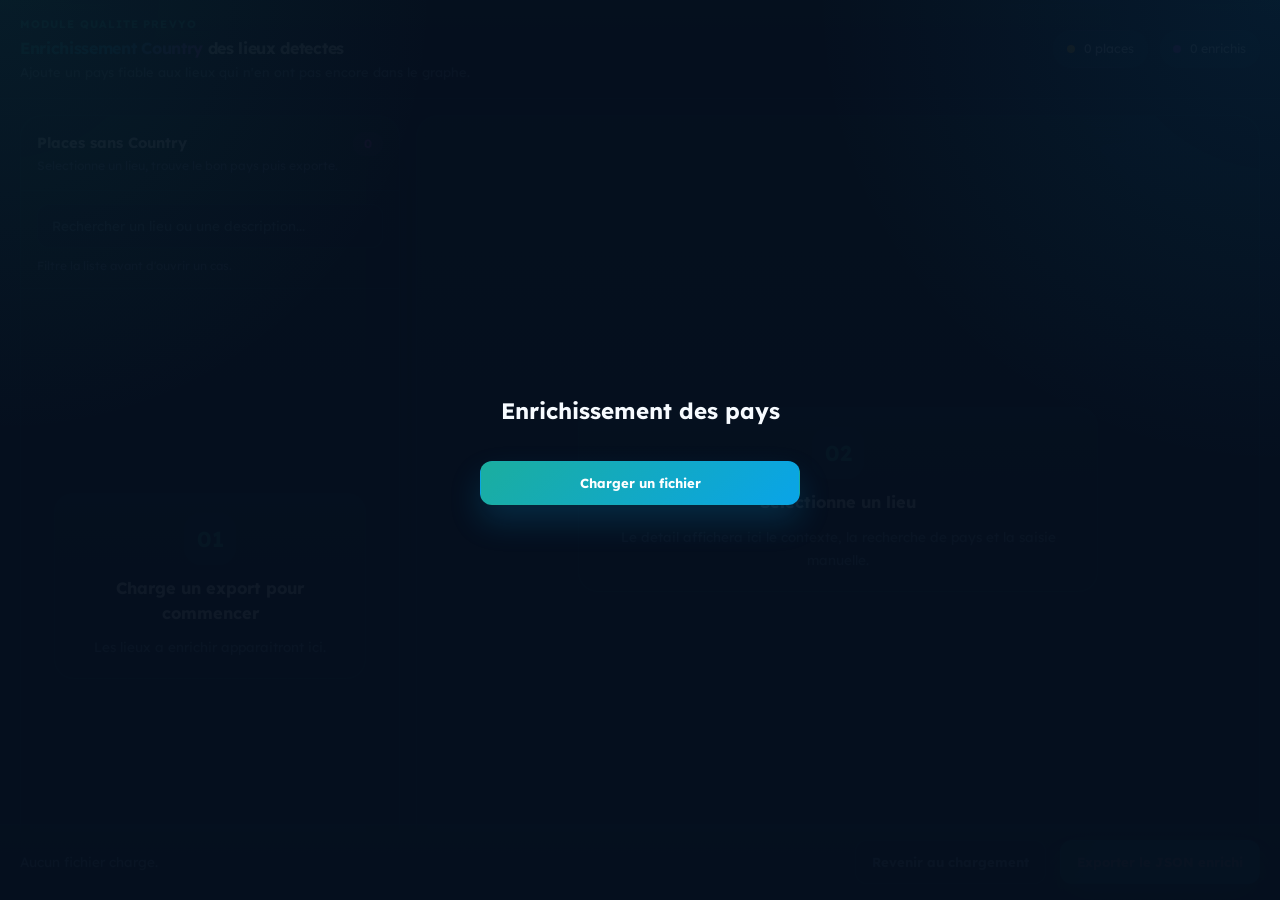
<file: app/Ajout_Country.html>
<!DOCTYPE html>
<html lang="fr">
<head>
  <meta charset="UTF-8" />
  <meta name="viewport" content="width=device-width, initial-scale=1.0" />
  <title>Prevyo — Enrichissement Country</title>
  <link rel="preconnect" href="https://fonts.googleapis.com" />
  <link href="https://fonts.googleapis.com/css2?family=Lexend:wght@300;400;600;700&family=JetBrains+Mono:wght@400;600&display=swap" rel="stylesheet" />
  <style>
    :root {
      --bg: #06101f;--surface: rgba(11, 26, 48, 0.92);--surface-2: rgba(17, 34, 64, 0.92);--surface-3: rgba(22, 45, 78, 0.95);
      --text: #dde8f5;--text-2: #6b84a3;
      --accent: #1bae9f;--accent-2:#09a4e8;--accent-dim: rgba(27,174,159,0.12);
      --ok: #2ed573;--ok-dim: rgba(46,213,115,0.12);
      --warn: #ffa502;--warn-dim: rgba(255,165,2,0.12);
      --danger: #ff4757;--danger-dim: rgba(255,71,87,0.10);
      --purple: #bd33d1;--purple-dim: rgba(189,51,209,0.12);
      --border: rgba(27,174,159,0.15);--border-2: rgba(107,132,163,0.24);--radius: 14px;--radius-lg:22px;
      --mono: 'JetBrains Mono', monospace;--sans: 'Lexend', system-ui, sans-serif;--shadow:0 24px 50px rgba(0,0,0,.22);
    }
    *,*::before,*::after{box-sizing:border-box;margin:0}html{height:100%}
    body{height:100%;font-family:var(--sans);background:radial-gradient(circle at top left, rgba(27,174,159,.08), transparent 28%),radial-gradient(circle at top right, rgba(9,164,232,.08), transparent 30%),linear-gradient(180deg, rgba(7,14,28,1), rgba(6,16,31,1));color:var(--text);line-height:1.5;overflow:hidden}
    .app{display:grid;grid-template-rows:auto 1fr;height:100vh}
    .topbar{display:flex;align-items:center;gap:1rem;padding:1rem 1.25rem;background:linear-gradient(180deg, rgba(11, 26, 48, 0.92), rgba(8, 20, 38, 0.88));border-bottom:1px solid var(--border);backdrop-filter:blur(14px)}
    .topbar-meta{display:flex;flex-direction:column;gap:.2rem}
    .topbar-kicker{font-size:.68rem;font-weight:700;text-transform:uppercase;letter-spacing:.1em;color:var(--accent)}
    .topbar h1{font-size:1rem;font-weight:700;letter-spacing:-.02em;color:#f7fbff}
    .topbar h1 span{background:linear-gradient(135deg, var(--accent), var(--accent-2), var(--purple));-webkit-background-clip:text;-webkit-text-fill-color:transparent;background-clip:text}
    .topbar-sub{color:var(--text-2);font-size:.8rem}
    .topbar-stats{display:flex;gap:.75rem;margin-left:auto;flex-wrap:wrap;justify-content:flex-end}
    .topbar-stat{display:flex;align-items:center;gap:.55rem;padding:.55rem .8rem;border-radius:999px;background:rgba(17,34,64,.72);border:1px solid rgba(107,132,163,.12);font-size:.78rem;color:var(--text)}
    .topbar-stat .dot{width:8px;height:8px;border-radius:50%}
    .workspace{display:grid;grid-template-columns:380px 1fr;min-height:0;padding:1rem 1.25rem 1rem;gap:1rem}
    .panel-left,.panel-right{min-height:0;overflow:hidden;background:linear-gradient(180deg, rgba(11, 26, 48, 0.92), rgba(8, 20, 38, 0.92));border:1px solid var(--border);border-radius:var(--radius-lg);box-shadow:var(--shadow);backdrop-filter:blur(14px)}
    .panel-left{display:flex;flex-direction:column}
    .panel-header{padding:1rem 1rem .9rem;border-bottom:1px solid var(--border);display:flex;align-items:flex-start;gap:10px;flex-shrink:0}
    .panel-header-copy{display:grid;gap:.2rem}
    .panel-header h2{font-size:.92rem;font-weight:700;color:#f7fbff}
    .panel-header p{font-size:.76rem;color:var(--text-2);line-height:1.5}
    .panel-header .count{margin-left:auto;padding:.2rem .7rem;border-radius:999px;font-size:.75rem;font-weight:700}
    .count-p{background:var(--purple-dim);color:var(--purple)}
    .panel-toolbar{padding:.85rem 1rem;border-bottom:1px solid var(--border);flex-shrink:0}
    .panel-toolbar input{width:100%;padding:.8rem .9rem;border-radius:12px;border:1px solid rgba(107,132,163,.18);background:rgba(6,16,31,.9);color:var(--text);font-family:var(--sans);font-size:.84rem;outline:none;transition:border-color .2s ease, box-shadow .2s ease}
    .panel-toolbar input:focus,.srow input:focus,.srow select:focus,.mfield input:focus{border-color:rgba(27,174,159,.5);box-shadow:0 0 0 3px rgba(27,174,159,.12)}
    .panel-toolbar input::placeholder{color:var(--text-2)}
    .panel-toolbar-note{margin-top:.55rem;font-size:.74rem;color:var(--text-2)}
    .anomaly-list{flex:1;overflow-y:auto;padding:.65rem}
    .acard{padding:.9rem;border-radius:16px;cursor:pointer;transition:background .18s,border-color .18s,transform .18s;border:1px solid transparent;margin-bottom:.35rem;background:rgba(17,34,64,.3)}
    .acard:hover{background:rgba(17,34,64,.88);border-color:rgba(107,132,163,.16);transform:translateY(-1px)}.acard.active{background:var(--accent-dim);border-color:rgba(27,174,159,.4);box-shadow:0 0 0 1px rgba(27,174,159,.12)}
    .acard.fixed{opacity:.5}.acard.fixed .af::after{content:' \2713';color:var(--ok);font-size:.78rem;font-weight:600}
    .at{font-size:.68rem;font-weight:700;padding:.22rem .6rem;border-radius:999px;text-transform:uppercase;letter-spacing:.06em;display:inline-block;margin-bottom:.45rem}
    .at-p{background:var(--purple-dim);color:var(--purple)}
    .af{font-weight:700;font-size:.92rem;color:#f7fbff;white-space:nowrap;overflow:hidden;text-overflow:ellipsis}
    .am{font-size:.76rem;color:var(--text-2);white-space:nowrap;overflow:hidden;text-overflow:ellipsis;margin-top:.2rem}
    .panel-right{display:flex;flex-direction:column;min-height:0;overflow-y:auto}
    .detail-empty{display:flex;align-items:center;justify-content:center;height:100%;padding:1.4rem;text-align:center;color:var(--text-2);font-size:.95rem}
    .empty-card{width:min(100%,520px);padding:1.2rem;border-radius:20px;background:linear-gradient(180deg, rgba(11, 26, 48, 0.92), rgba(8, 20, 38, 0.94));border:1px solid rgba(27,174,159,.14);box-shadow:0 16px 30px rgba(0,0,0,.16);display:grid;gap:.7rem}
    .empty-icon{width:52px;height:52px;margin:0 auto;border-radius:18px;display:inline-flex;align-items:center;justify-content:center;background:rgba(27,174,159,.12);color:var(--accent);font-size:1.35rem;font-weight:700}
    .empty-title{font-size:1.02rem;font-weight:700;color:#f7fbff}
    .empty-copy{color:var(--text-2);font-size:.84rem;line-height:1.7}
    .detail-view{padding:1.4rem;max-width:900px;width:100%}
    .detail-view h2{font-size:1.35rem;font-weight:700;margin-bottom:.25rem;color:#f7fbff}
    .dhero{display:grid;grid-template-columns:minmax(0,1fr) auto;gap:1rem;padding:1rem;margin-bottom:1rem;border-radius:18px;background:linear-gradient(180deg, rgba(11, 26, 48, 0.92), rgba(8, 20, 38, 0.94));border:1px solid rgba(27,174,159,.14)}
    .dhero p{color:var(--text-2);font-size:.84rem;line-height:1.65}
    .dbadges{display:flex;gap:.5rem;flex-wrap:wrap;margin-bottom:.65rem}
    .dbadge{display:inline-flex;align-items:center;padding:.4rem .7rem;border-radius:999px;border:1px solid rgba(107,132,163,.16);background:rgba(6,16,31,.54);color:var(--text);font-size:.73rem;font-weight:700}
    .dbadge.place{color:var(--purple);border-color:rgba(189,51,209,.22);background:rgba(189,51,209,.08)}
    .dkpis{display:grid;grid-template-columns:repeat(2,minmax(120px,1fr));gap:.7rem;min-width:260px}
    .dkpi{padding:.85rem .9rem;border-radius:16px;background:rgba(6,16,31,.72);border:1px solid rgba(107,132,163,.14)}
    .dkpi strong{display:block;color:#f7fbff;font-size:1rem;margin-bottom:.15rem}
    .dkpi span{color:var(--text-2);font-size:.74rem;line-height:1.45}
    .dsec{background:rgba(17,34,64,.5);border:1px solid rgba(107,132,163,.14);border-radius:20px;padding:1.1rem;margin-bottom:1rem}
    .dsec h3{font-size:.74rem;font-weight:700;text-transform:uppercase;letter-spacing:.1em;color:var(--text-2);margin-bottom:.85rem}
    .dgrid{display:grid;grid-template-columns:1fr 1fr;gap:.85rem}
    .dfield label,.mfield label{display:block;font-size:.72rem;color:var(--text-2);margin-bottom:.35rem;text-transform:uppercase;letter-spacing:.06em;font-weight:600}
    .dval{font-family:var(--mono);font-size:.8rem;padding:.78rem .85rem;border-radius:12px;background:rgba(6,16,31,.88);border:1px solid rgba(107,132,163,.16);word-break:break-word;color:var(--text)}
    .ctx{font-size:.84rem;line-height:1.75;padding:.95rem 1rem;border-radius:14px;background:rgba(6,16,31,.84);border:1px solid rgba(107,132,163,.14);color:var(--text-2)}
    .srow{display:flex;gap:.6rem;margin-bottom:.9rem;flex-wrap:wrap}
    .srow input,.srow select{padding:.8rem .9rem;border-radius:12px;border:1px solid rgba(107,132,163,.18);background:rgba(6,16,31,.9);color:var(--text);font-family:var(--sans);font-size:.84rem}
    .srow input{flex:1}.srow select{min-width:160px}
    .btn{padding:.82rem 1rem;border-radius:12px;border:1px solid transparent;font-family:var(--sans);font-size:.82rem;font-weight:700;cursor:pointer;white-space:nowrap;transition:transform .18s ease, box-shadow .18s ease, border-color .18s ease, background .18s ease}
    .btn:hover{transform:translateY(-1px)}
    .btn-a{background:linear-gradient(135deg, var(--accent), var(--accent-2));color:#fff;box-shadow:0 16px 32px rgba(9,164,232,.18)}
    .btn-ok{background:rgba(46,213,115,.16);color:var(--ok);border-color:rgba(46,213,115,.22)}
    .btn-g{background:rgba(6,16,31,.68);border-color:rgba(107,132,163,.16);color:var(--text-2)}.btn-g:hover{border-color:rgba(27,174,159,.25);color:var(--text)}
    .btn:disabled{opacity:.4;cursor:not-allowed}
    .slist{display:grid;gap:.55rem;max-height:340px;overflow-y:auto}
    .sitem{display:grid;grid-template-columns:1fr auto;align-items:center;gap:.85rem;padding:.9rem;border-radius:16px;border:1px solid rgba(107,132,163,.14);background:rgba(17,34,64,.55);cursor:pointer}
    .sitem:hover{border-color:rgba(27,174,159,.32);background:rgba(27,174,159,.1)}
    .sn{font-weight:700;font-size:.88rem;color:#f7fbff}.sd{font-size:.74rem;color:var(--text-2);margin-top:.2rem}
    .sc{font-family:var(--mono);font-size:.78rem;color:var(--ok);text-align:right}
    .mgrid{display:grid;grid-template-columns:1fr 1fr;gap:.85rem;margin-bottom:1rem}.mgrid.full{grid-template-columns:1fr}
    .mfield input{width:100%;padding:.8rem .9rem;border-radius:12px;border:1px solid rgba(107,132,163,.18);background:rgba(6,16,31,.9);color:var(--text);font-family:var(--sans);font-size:.84rem;outline:none}
    .bottom-bar{position:fixed;bottom:0;left:0;right:0;padding:.9rem 1.25rem 1rem;background:linear-gradient(180deg, rgba(11, 26, 48, 0.92), rgba(8, 20, 38, 0.94));border-top:1px solid var(--border);display:flex;align-items:center;gap:.85rem;z-index:50;backdrop-filter:blur(14px)}
    .bottom-bar .info{font-size:.84rem;color:var(--text-2)}.bottom-bar .spacer{flex:1}
    .load-overlay{position:fixed;inset:0;background:radial-gradient(circle at top left, rgba(27,174,159,.08), transparent 28%),radial-gradient(circle at top right, rgba(9,164,232,.08), transparent 30%),rgba(6,16,31,.96);display:flex;flex-direction:column;align-items:center;justify-content:center;gap:1rem;z-index:100;padding:1.5rem;text-align:center}
    .load-overlay.hidden{display:none}.load-overlay h2{font-size:1.4rem;color:#f7fbff}.load-overlay .sub{color:var(--text-2);font-size:.9rem;text-align:center;line-height:1.8;max-width:700px}
    .spinner{width:18px;height:18px;border:2px solid rgba(107,132,163,.2);border-top-color:var(--accent);border-radius:50%;animation:spin .7s linear infinite;display:inline-block}
    @keyframes spin{to{transform:rotate(360deg)}}
    ::-webkit-scrollbar{width:8px}::-webkit-scrollbar-track{background:transparent}::-webkit-scrollbar-thumb{background:var(--border-2);border-radius:999px}
    .applied-banner{padding:.9rem 1rem;border-radius:14px;font-weight:700;font-size:.82rem;display:flex;align-items:center;gap:.6rem;margin-bottom:1rem}
    .applied-banner.ok{background:var(--ok-dim);border:1px solid rgba(46,213,115,.2);color:var(--ok)}
    @media (max-width:1100px){.workspace{grid-template-columns:320px 1fr}}
    @media (max-width:860px){body{overflow:auto}.app{height:auto;min-height:100vh}.topbar{align-items:flex-start;flex-direction:column}.topbar-stats{margin-left:0;justify-content:flex-start}.workspace{grid-template-columns:1fr}.panel-left{min-height:320px}.dhero{grid-template-columns:1fr}.dkpis,.dgrid,.mgrid{grid-template-columns:1fr}.bottom-bar{flex-wrap:wrap}.bottom-bar .spacer{display:none}}
</style>
</head>
<body>

  <div class="app">
    <div class="topbar">
      <h1>Prevyo — <span>Enrichissement Country</span></h1>
      <div class="topbar-stats">
        <div class="topbar-stat"><span class="dot" style="background:var(--warn)"></span><span id="statTotal">0 places</span></div>
        <div class="topbar-stat"><span class="dot" style="background:var(--purple)"></span><span id="statEnriched">0 enrichis</span></div>
      </div>
    </div>
    <div class="workspace">
      <div class="panel-left">
        <div class="panel-header">
          <h2 id="listTitle">Places sans Country</h2>
          <span class="count count-p" id="listCount">0</span>
        </div>
        <div class="panel-toolbar"><input id="filterInput" type="text" placeholder="Filtrer par nom..." /></div>
        <div class="anomaly-list" id="anomalyList"><div class="detail-empty">Charge un fichier.</div></div>
      </div>
      <div class="panel-right" id="panelRight">
        <div class="detail-empty" id="emptyState">&larr; S&eacute;lectionne un lieu.</div>
        <div class="detail-view" id="detailView" style="display:none"></div>
      </div>
    </div>
  </div>
  <div class="bottom-bar">
    <div class="info" id="bottomInfo">Aucun fichier.</div>
    <div class="spacer"></div>
    <button class="btn btn-g" id="reloadBtn">Recharger un fichier</button>
    <button class="btn btn-a" id="exportBtn" disabled>Exporter le JSON enrichi</button>
  </div>
  <div class="load-overlay" id="loadOverlay">
    <h2>Enrichisseur de Pays Prevyo</h2>
    <div class="sub">Charge ton <strong>export.events.json</strong></div>
    <button class="btn btn-a" id="loadFileBtn" style="width:320px">Charger un fichier</button>
    <button class="btn btn-g" id="loadAutoBtn" style="width:320px">data/export.events.json</button>
    <input type="file" id="fileInput" accept=".json" hidden />
  </div>

  <script src="../js/shared_dataset.js"></script>
  <script>
    // ═══════════ STATE ═══════════
    var rawJson=null, activeIdx=-1;
    var enrichItems=[], enrichData=new Map(); // nodeKey -> {countryNode, placeNodeId}
    var _autoResults=[];
    var $=function(id){return document.getElementById(id)};

    // ═══════════ PARSE ═══════════
    function nm(v){if(Array.isArray(v))return v.map(nm);if(v&&typeof v==='object'){var k=Object.keys(v);if(k.length===1&&k[0]==='$oid')return v.$oid;if(k.length===1&&k[0]==='$date')return v.$date;var o={};for(var i of k)o[i]=nm(v[i]);return o}return v}
    function parse(t){t=t.trim();if(!t)throw new Error('Vide');if(t.startsWith('['))return nm(JSON.parse(t));return t.split(/\n+/).map(function(l){return l.trim()}).filter(Boolean).map(function(l){return nm(JSON.parse(l))})}
    function esc(t){return String(t||'').replace(/&/g,'&amp;').replace(/</g,'&lt;').replace(/>/g,'&gt;').replace(/"/g,'&quot;')}

    function buildEmptyCardHtml(icon,title,copy){
      return '<div class="empty-card"><div class="empty-icon">'+icon+'</div><div class="empty-title">'+title+'</div><div class="empty-copy">'+copy+'</div></div>';
    }

    function initializeLayoutCopy(){
      var topbar=document.querySelector('.topbar');
      if(topbar){
        topbar.innerHTML=''
          +'<div class="topbar-meta">'
          +'<div class="topbar-kicker">Module qualite PREVYO</div>'
          +'<h1><span>Enrichissement Country</span> des lieux detectes</h1>'
          +'<div class="topbar-sub">Ajoute un pays fiable aux lieux qui n\'en ont pas encore dans le graphe.</div>'
          +'</div>'
          +'<div class="topbar-stats">'
          +'<div class="topbar-stat"><span class="dot" style="background:var(--warn)"></span><span id="statTotal">0 places</span></div>'
          +'<div class="topbar-stat"><span class="dot" style="background:var(--purple)"></span><span id="statEnriched">0 enrichis</span></div>'
          +'</div>';
      }

      var ph=document.querySelector('.panel-header');
      if(ph){
        ph.innerHTML=''
          +'<div class="panel-header-copy">'
          +'<h2 id="listTitle">Places sans Country</h2>'
          +'<p>Selectionne un lieu, trouve le bon pays puis exporte.</p>'
          +'</div>'
          +'<span class="count count-p" id="listCount">0</span>';
      }

      var pt=document.querySelector('.panel-toolbar');
      if(pt){
        pt.innerHTML=''
          +'<input id="filterInput" type="text" placeholder="Rechercher un lieu ou une description..." />'
          +'<div class="panel-toolbar-note">Filtre la liste avant d\'ouvrir un cas.</div>';
      }

      var list=$('anomalyList');
      if(list && (!rawJson || !rawJson.length)) list.innerHTML='<div class="detail-empty">'+buildEmptyCardHtml('01','Charge un export pour commencer','Les lieux a enrichir apparaitront ici.')+'</div>';

      var emptyState=$('emptyState');
      if(emptyState) emptyState.outerHTML='<div class="detail-empty" id="emptyState">'+buildEmptyCardHtml('02','Selectionne un lieu','Le detail affichera ici le contexte, la recherche de pays et la saisie manuelle.')+'</div>';

      if($('bottomInfo')) $('bottomInfo').textContent='Aucun fichier charge.';
      if($('reloadBtn')) $('reloadBtn').textContent='Revenir au chargement';

      var overlay=$('loadOverlay');
      if(overlay){
        overlay.innerHTML=''
          +'<h2>Enrichissement des pays</h2>'
          +'<div class="sub"></div>'
          +'<button class="btn btn-a" id="loadFileBtn" style="width:320px">Charger un fichier</button>'
          +'<input type="file" id="fileInput" accept=".json" hidden />';
      }
    }

    // ═══════════ DETECT ═══════════
    function detectEnrichItems(data){
      var r=[],seen=new Set();
      for(var ev of data){
        var aid=ev.resultAnalyseId||'SANS_ID',ctx=ev.context||'';
        for(var n of(ev.nodes||[])){
          var labels=n.labels||[];
          var isPlace=labels.some(function(l){return l.includes('Location/Place')});
          var isCountry=labels.some(function(l){return l.includes('Location/Country')});
          if(!isPlace||isCountry)continue;
          var nid=String(n._id||''),nk=nid+'||'+(n.form||'');
          if(seen.has(nk))continue;seen.add(nk);
          var hasCountryInEvent=false;
          for(var n2 of(ev.nodes||[])){
            if((n2.labels||[]).some(function(l){return l.includes('Location/Country')})){
              for(var e of(ev.edges||[])){
                if((String(e.source)===nid&&String(e.target)===String(n2._id))||(String(e.target)===nid&&String(e.source)===String(n2._id))){
                  hasCountryInEvent=true;break;
                }
              }
            }
            if(hasCountryInEvent)break;
          }
          var props=n.properties||{};
          r.push({nodeKey:nk,nodeId:nid,form:n.form||'',labels:labels,properties:{...props},uri:props.uri||null,description:props.description||null,latitude:props.latitude||null,longitude:props.longitude||null,articleId:aid,context:ctx,sourceNodeId:ev.sourceNodeId||null,hasCountryInEvent:hasCountryInEvent});
        }
      }
      return r;
    }

    // ═══════════ RENDER LIST ═══════════
    function renderList(){
      var list=$('anomalyList'),f=($('filterInput').value||'').toLowerCase();
      var fl=enrichItems.filter(function(a){return a.form.toLowerCase().includes(f)||(a.description||'').toLowerCase().includes(f)});
      $('listCount').textContent=fl.length;
      if(!fl.length){list.innerHTML='<div class="detail-empty">'+buildEmptyCardHtml('00','Aucun resultat','Aucune place ne correspond au filtre courant.')+'</div>';return}
      var h='';
      for(var i=0;i<fl.length;i++){
        var a=fl[i],ri=enrichItems.indexOf(a);
        var isEnriched=enrichData.has(a.nodeKey);
        var typeLabel=a.hasCountryInEvent?'D\u00e9j\u00e0 li\u00e9':'Sans Country';
        h+='<div class="acard '+(ri===activeIdx?'active':'')+' '+(isEnriched?'fixed':'')+'" onclick="selectItem('+ri+')">'
          +'<div class="at at-p">'+typeLabel+'</div>'
          +'<div class="af">'+esc(a.form)+'</div>'
          +'<div class="am">'+esc(a.description||a.uri||a.articleId)+'</div></div>';
      }
      list.innerHTML=h;
    }

    function updateStats(){
      $('statTotal').textContent=enrichItems.length+' places';
      $('statEnriched').textContent=enrichData.size+' enrichis';
      $('exportBtn').disabled=(enrichData.size===0);
    }

    function selectItem(idx){activeIdx=idx;renderList();renderEnrichDetail(enrichItems[idx])}

    // ═══════════ ENRICH DETAIL ═══════════
    function renderEnrichDetail(a){
      $('emptyState').style.display='none';var v=$('detailView');v.style.display='block';
      var isEnriched=enrichData.has(a.nodeKey),ed=enrichData.get(a.nodeKey);
      var h='';
      if(isEnriched)h+='<div class="applied-banner ok">\u2713 Country ajout\u00e9 : '+esc(ed.countryNode.form)+'<button class="btn btn-g" style="margin-left:auto;padding:6px 14px;font-size:.82rem" onclick="enrichData.delete(enrichItems[activeIdx].nodeKey);renderEnrichDetail(enrichItems[activeIdx]);renderList();updateStats()">Retirer</button></div>';
      h+='<div class="dhero"><div><div class="dbadges"><span class="dbadge place">Place</span><span class="dbadge">Article '+esc(a.articleId)+'</span></div><h2>'+esc(a.form)+'</h2><p>Ce lieu apparait sans country relie. Tu peux rechercher le bon pays automatiquement ou l\'ajouter manuellement.</p></div><div class="dkpis"><div class="dkpi"><strong>'+(a.latitude||'N/A')+'</strong><span>Latitude</span></div><div class="dkpi"><strong>'+(a.longitude||'N/A')+'</strong><span>Longitude</span></div><div class="dkpi"><strong>'+esc(a.nodeId)+'</strong><span>ID du noeud</span></div><div class="dkpi"><strong>'+(a.labels||[]).length+'</strong><span>Label(s)</span></div></div></div>';
      h+='<div class="dsec"><h3>Noeud actuel</h3><div class="dgrid">'
        +'<div class="dfield"><label>_id</label><div class="dval">'+esc(a.nodeId)+'</div></div>'
        +'<div class="dfield"><label>Labels</label><div class="dval">'+esc(a.labels.join(', '))+'</div></div>'
        +'<div class="dfield"><label>Latitude</label><div class="dval">'+(a.latitude||'N/A')+'</div></div>'
        +'<div class="dfield"><label>Longitude</label><div class="dval">'+(a.longitude||'N/A')+'</div></div>'
        +'</div></div>';
      h+='<div class="dsec"><h3>Contexte</h3><div class="ctx">'+esc(a.context)+'</div></div>';
      h+='<div class="dsec"><h3>Recherche assistee</h3>'
        +'<div style="font-size:.82rem;color:var(--text-2);margin-bottom:12px">Recherche le pays correspondant a ce lieu.</div>'
        +'<div class="srow"><input id="autoQ" type="text" value="'+esc(a.form)+'" placeholder="Lieu..." /><select id="autoSrc"><option value="nominatim">Nominatim</option><option value="wikidata">Wikidata</option></select><button class="btn btn-a" onclick="runSearch()">Rechercher</button></div>'
        +'<div id="autoRes"><div style="color:var(--text-2);font-size:.88rem">Lance une recherche pour trouver le pays.</div></div></div>';
      h+='<div class="dsec"><h3>Saisie manuelle</h3>'
        +'<div class="mgrid"><div class="mfield"><label>Nom du pays</label><input id="mCName" type="text" placeholder="ex: France" /></div>'
        +'<div class="mfield"><label>URI Wikidata</label><input id="mCUri" type="text" placeholder="https://www.wikidata.org/entity/Q..." /></div></div>'
        +'<div class="mgrid"><div class="mfield"><label>Latitude</label><input id="mCLat" type="number" step="any" /></div>'
        +'<div class="mfield"><label>Longitude</label><input id="mCLon" type="number" step="any" /></div></div>'
        +'<div class="mgrid full"><div class="mfield"><label>Description</label><input id="mCDesc" type="text" placeholder="ex: pays d\'Europe" /></div></div>'
        +'<button class="btn btn-ok" onclick="applyManualEnrich()">Ajouter ce Country</button></div>';
      v.innerHTML=h;
    }

    // ═══════════ SEARCH ═══════════
    async function searchNominatim(q){
      var r=await fetch('https://nominatim.openstreetmap.org/search?q='+encodeURIComponent(q)+'&format=json&limit=6&addressdetails=1&accept-language=fr');
      if(!r.ok)throw new Error('HTTP '+r.status);var d=await r.json();
      return d.map(function(i){return{name:i.display_name,latitude:parseFloat(i.lat),longitude:parseFloat(i.lon),type:i.type||'',source:'nominatim',country:i.address&&i.address.country||null,countryCode:i.address&&i.address.country_code||null}});
    }

    async function searchWikidata(q){
      var r=await fetch('https://www.wikidata.org/w/api.php?action=wbsearchentities&search='+encodeURIComponent(q)+'&language=fr&limit=6&format=json&origin=*');
      if(!r.ok)throw new Error('HTTP '+r.status);var d=await r.json();var res=[];
      for(var item of(d.search||[])){
        try{
          var er=await fetch('https://www.wikidata.org/w/api.php?action=wbgetentities&ids='+item.id+'&props=claims|descriptions&format=json&origin=*');
          var ed=await er.json(),ent=ed.entities&&ed.entities[item.id];if(!ent)continue;
          var lat=null,lon=null,cc=ent.claims&&ent.claims['P625'];
          if(cc&&cc[0]&&cc[0].mainsnak&&cc[0].mainsnak.datavalue&&cc[0].mainsnak.datavalue.value){lat=cc[0].mainsnak.datavalue.value.latitude;lon=cc[0].mainsnak.datavalue.value.longitude}
          var countryId=null,p17=ent.claims&&ent.claims['P17'];
          if(p17&&p17[0]&&p17[0].mainsnak&&p17[0].mainsnak.datavalue)countryId='Q'+p17[0].mainsnak.datavalue.value['numeric-id'];
          var desc=(ent.descriptions&&ent.descriptions.fr&&ent.descriptions.fr.value)||item.description||'';
          res.push({name:item.label+(desc?' \u2014 '+desc:''),latitude:lat,longitude:lon,uri:'https://www.wikidata.org/entity/'+item.id,description:desc,type:'wikidata',source:'wikidata',entityId:item.id,countryEntityId:countryId});
        }catch(e){}
      }
      return res;
    }

    async function fetchWikidataCountry(entityId){
      try{
        var r=await fetch('https://www.wikidata.org/w/api.php?action=wbgetentities&ids='+entityId+'&props=claims|labels|descriptions|aliases&languages=fr&format=json&origin=*');
        var d=await r.json(),ent=d.entities&&d.entities[entityId];if(!ent)return null;
        var label=(ent.labels&&ent.labels.fr&&ent.labels.fr.value)||entityId;
        var desc=(ent.descriptions&&ent.descriptions.fr&&ent.descriptions.fr.value)||'';
        var aliases=(ent.aliases&&ent.aliases.fr)?ent.aliases.fr.map(function(a){return a.value}):[];
        var lat=null,lon=null,cc=ent.claims&&ent.claims['P625'];
        if(cc&&cc[0]&&cc[0].mainsnak&&cc[0].mainsnak.datavalue&&cc[0].mainsnak.datavalue.value){lat=cc[0].mainsnak.datavalue.value.latitude;lon=cc[0].mainsnak.datavalue.value.longitude}
        var img=null,p18=ent.claims&&ent.claims['P18'];
        if(p18&&p18[0]&&p18[0].mainsnak&&p18[0].mainsnak.datavalue){var fn=p18[0].mainsnak.datavalue.value;img='http://commons.wikimedia.org/wiki/Special:FilePath/'+encodeURIComponent(fn)}
        return {_id:'https://www.wikidata.org/entity/'+entityId,form:label,labels:['Thing/Abstract/Location/Country'],properties:{value:label,latitude:lat||0,longitude:lon||0,description:desc,imageUrl:img,aliases:aliases,type:'Thing/Abstract/Location/Country',info:null,uri:'https://www.wikidata.org/entity/'+entityId}};
      }catch(e){return null}
    }

    async function runSearch(){
      var q=$('autoQ').value.trim(),src=$('autoSrc').value,c=$('autoRes');
      if(!q){c.innerHTML='<div style="color:var(--warn)">Saisis un terme.</div>';return}
      c.innerHTML='<div style="display:flex;align-items:center;gap:8px"><span class="spinner"></span> Recherche...</div>';
      try{
        var results=src==='wikidata'?await searchWikidata(q):await searchNominatim(q);
        _autoResults=results;
        if(!results.length){c.innerHTML='<div style="color:var(--warn)">Aucun r\u00e9sultat.</div>';return}
        var h='<div class="slist">';
        for(var i=0;i<results.length;i++){
          var r=results[i];
          var coords=(r.latitude!=null&&r.longitude!=null)?r.latitude.toFixed(4)+', '+r.longitude.toFixed(4):'<span style="color:var(--warn)">?</span>';
          var extra=(r.country?' \u00b7 Pays: '+esc(r.country):'');
          h+='<div class="sitem" data-ri="'+i+'" onclick="applyAutoResult(Number(this.dataset.ri))"><div><div class="sn">'+esc(r.name)+'</div><div class="sd">'+esc(r.type)+extra+'</div></div><div class="sc">'+coords+'</div></div>';
        }
        h+='</div>';c.innerHTML=h;
      }catch(err){c.innerHTML='<div style="color:var(--danger)">Erreur: '+esc(err.message)+'</div>'}
    }

    async function applyAutoResult(idx){
      var r=_autoResults[idx];
      var a=enrichItems[activeIdx];
      $('autoRes').innerHTML='<div style="display:flex;align-items:center;gap:8px"><span class="spinner"></span> R\u00e9cup\u00e9ration du pays...</div>';

      var countryNode=null;
      if(r.source==='nominatim'&&r.country){
        var cResults=await searchWikidata(r.country);
        for(var cr of cResults){
          if(cr.countryEntityId||cr.entityId){
            countryNode=await fetchWikidataCountry(cr.entityId);
            if(countryNode)break;
          }
        }
        if(!countryNode){
          $('autoRes').innerHTML='<div style="color:var(--warn)">Pays "'+esc(r.country)+'" non trouv\u00e9 sur Wikidata. Essaie Wikidata directement ou saisis manuellement.</div>';
          return;
        }
      }
      if(r.source==='wikidata'&&r.countryEntityId){
        countryNode=await fetchWikidataCountry(r.countryEntityId);
      }
      if(!countryNode){
        $('autoRes').innerHTML='<div style="color:var(--warn)">Pays non trouv\u00e9 pour ce r\u00e9sultat. Essaie un autre ou saisis manuellement.</div>';
        return;
      }
      enrichData.set(a.nodeKey,{countryNode:countryNode,placeNodeId:a.nodeId});
      renderEnrichDetail(a);renderList();updateStats();
    }

    function applyManualEnrich(){
      var a=enrichItems[activeIdx];
      var name=$('mCName').value.trim(),uri=$('mCUri').value.trim();
      var lat=parseFloat($('mCLat').value),lon=parseFloat($('mCLon').value),desc=$('mCDesc').value.trim();
      if(!name||!uri)return alert('Nom et URI requis.');
      if(isNaN(lat))lat=0;if(isNaN(lon))lon=0;
      var cn={_id:uri,form:name,labels:['Thing/Abstract/Location/Country'],properties:{value:name,latitude:lat,longitude:lon,description:desc||null,imageUrl:null,aliases:[],type:'Thing/Abstract/Location/Country',info:null,uri:uri}};
      enrichData.set(a.nodeKey,{countryNode:cn,placeNodeId:a.nodeId});
      renderEnrichDetail(a);renderList();updateStats();
    }

    // ═══════════ EXPORT ═══════════
    function doExport(){
      var data=JSON.parse(JSON.stringify(rawJson));
      var edgeCtr=800000;
      for(var ev of data){
        var nodesToCheck=ev.nodes||[];
        for(var n of nodesToCheck){
          var nk=String(n._id||'')+'||'+(n.form||'');
          if(!enrichData.has(nk))continue;
          var ed=enrichData.get(nk);
          var cn=ed.countryNode;
          var hasCountry=(ev.nodes||[]).some(function(x){return String(x._id)===cn._id});
          if(!hasCountry)ev.nodes.push(JSON.parse(JSON.stringify(cn)));
          var hasEdge=(ev.edges||[]).some(function(e){return String(e.source)===ed.placeNodeId&&String(e.target)===cn._id});
          if(!hasEdge){
            if(!ev.edges)ev.edges=[];
            ev.edges.push({_id:String(edgeCtr++),type:'Country',source:ed.placeNodeId,target:cn._id,properties:{}});
          }
        }
      }
      var blob=new Blob([JSON.stringify(data,null,2)],{type:'application/json'});
      var url=URL.createObjectURL(blob);var a=document.createElement('a');a.href=url;a.download='export.events.enriched.json';a.click();URL.revokeObjectURL(url);
      alert('Export OK !\n\n\u2022 '+enrichData.size+' Country ajout\u00e9s\n\nFichier: export.events.enriched.json');
    }

    // ═══════════ LOAD ═══════════
    function loadFromText(text, options){
      options=options||{};
      rawJson=parse(text);
      enrichItems=detectEnrichItems(rawJson);enrichData.clear();
      activeIdx=-1;
      $('loadOverlay').classList.add('hidden');
      $('bottomInfo').textContent=rawJson.length+' evenements charges - '+enrichItems.length+' places sans country';
      renderList();updateStats();
      $('emptyState').style.display='';$('detailView').style.display='none';
      if(!options.skipShare&&window.PrevyoSharedDataset){window.PrevyoSharedDataset.saveText(text,options.sourceLabel||'Ajout Country')}
    }

    initializeLayoutCopy();

    $('loadFileBtn').addEventListener('click',function(){$('fileInput').click()});
    $('fileInput').addEventListener('change',async function(e){var f=e.target.files[0];if(!f)return;try{loadFromText(await f.text(),{sourceLabel:f.name})}catch(err){alert(err.message)}});
    $('loadAutoBtn').addEventListener('click',async function(){try{var r=await fetch('data/export.events.json',{cache:'no-store'});if(!r.ok)throw new Error('HTTP '+r.status);loadFromText(await r.text(),{sourceLabel:'data/export.events.json'})}catch(err){alert(err.message)}});
    $('reloadBtn').addEventListener('click',function(){$('loadOverlay').classList.remove('hidden')});
    $('exportBtn').addEventListener('click',doExport);
    $('filterInput').addEventListener('input',function(){renderList()});
    if(window.PrevyoSharedDataset){
      var shared=window.PrevyoSharedDataset.read();
      if(shared&&shared.text){try{loadFromText(shared.text,{skipShare:true,sourceLabel:shared.sourceLabel})}catch(err){console.warn('Shared dataset ignored:',err)}}
      window.PrevyoSharedDataset.subscribe(function(payload){
        if(!payload||!payload.text)return;
        try{loadFromText(payload.text,{skipShare:true,sourceLabel:payload.sourceLabel})}catch(err){console.warn('Shared dataset refresh failed:',err)}
      });
    }
</script>
</body>
</html>
</file>
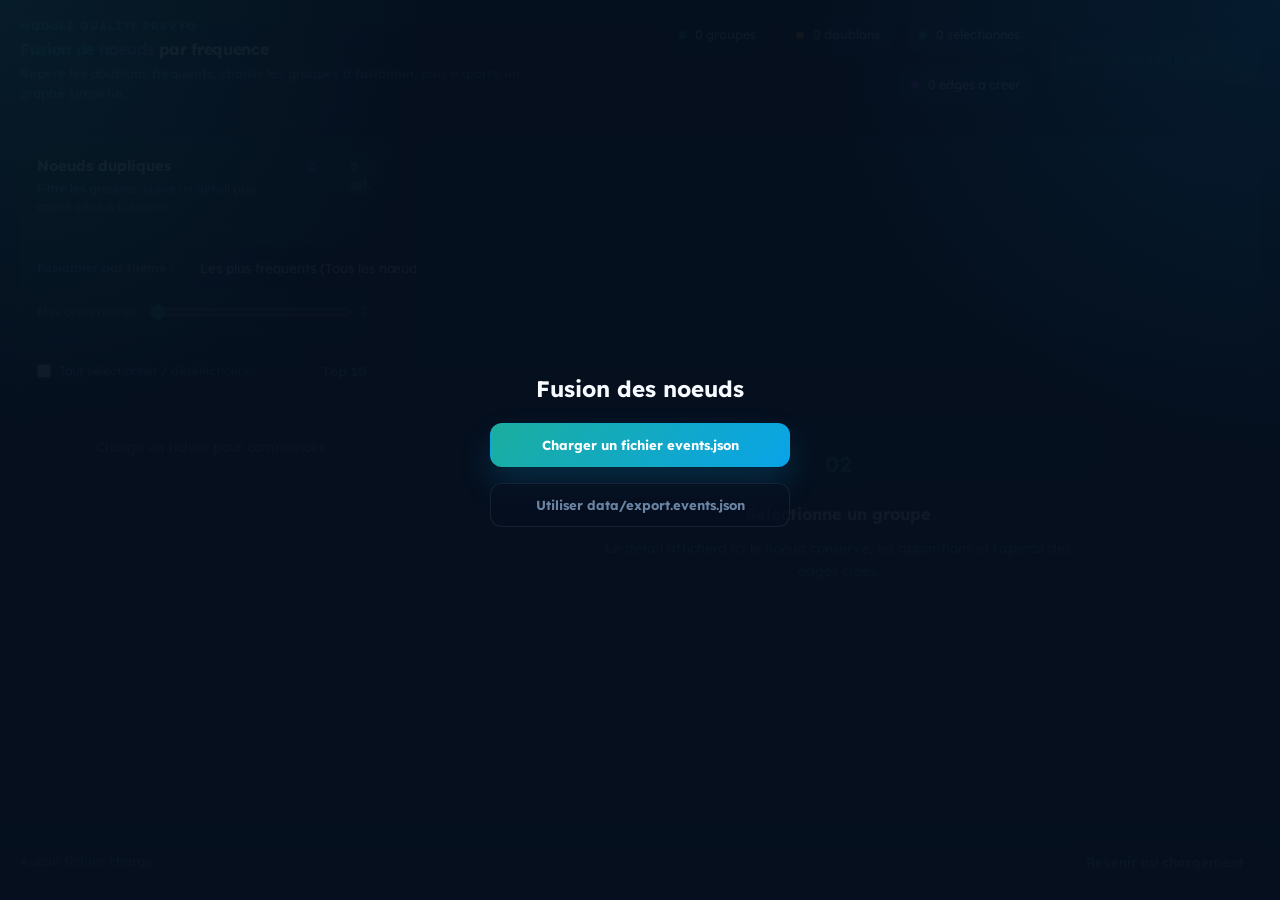
<file: app/fusion_noeud.html>
<!DOCTYPE html>
<html lang="fr">
<head>
<meta charset="UTF-8"/>
<meta name="viewport" content="width=device-width, initial-scale=1.0"/>
<title>Prevyo — Master Fusion de Nœuds</title>
<style>
:root {
  --bg: #0c1017;
  --surface: #131920;
  --surface-2: #1a222c;
  --surface-3: #222d3a;
  --text: #e1e4ea;
  --text-2: #8b95a5;
  --text-3: #5a6478;
  --accent: #3b9eff;
  --accent-dim: rgba(59,158,255,0.12);
  --ok: #2dd4a8;
  --ok-dim: rgba(45,212,168,0.12);
  --warn: #f0a030;
  --warn-dim: rgba(240,160,48,0.12);
  --danger: #f06060;
  --danger-dim: rgba(240,96,96,0.10);
  --purple: #a882ff;
  --purple-dim: rgba(168,130,255,0.12);
  --green: #4ade80;
  --green-dim: rgba(74,222,128,0.12);
  --border: #252e3a;
  --border-2: #2f3a48;
  --radius: 10px;
  --mono: 'JetBrains Mono','Fira Mono',monospace;
  --sans: 'DM Sans',system-ui,sans-serif;
}
*,*::before,*::after{box-sizing:border-box;margin:0;}
body{font-family:var(--sans);background:var(--bg);color:var(--text);line-height:1.5;height:100vh;overflow:hidden;}

/* TOPBAR */
.topbar{
  display:flex;align-items:center;gap:16px;
  padding:12px 24px;background:var(--surface);
  border-bottom:1px solid var(--border);flex-shrink:0;
}
.topbar h1{font-size:1rem;font-weight:600;letter-spacing:-0.01em;}
.topbar h1 span{color:var(--accent);}
.topbar-stats{display:flex;gap:20px;margin-left:auto;font-size:0.82rem;}
.stat{display:flex;align-items:center;gap:6px;}
.stat .dot{width:8px;height:8px;border-radius:50%;flex-shrink:0;}
.btn{
  padding:8px 16px;border-radius:var(--radius);border:1px solid transparent;
  font-family:var(--sans);font-size:0.85rem;font-weight:600;
  cursor:pointer;white-space:nowrap;transition:all 0.12s;
}
.btn-accent{background:var(--accent);color:#fff;}
.btn-accent:hover{background:#2b88e0;}
.btn-accent:disabled{opacity:0.35;cursor:not-allowed;}
.btn-ok{background:var(--ok);color:#0c1017;}
.btn-ok:hover{background:#24b890;}
.btn-ok:disabled{opacity:0.35;cursor:not-allowed;}
.btn-ghost{background:transparent;border-color:var(--border);color:var(--text-2);}
.btn-ghost:hover{border-color:var(--text-2);color:var(--text);}
.btn-sm{padding:5px 12px;font-size:0.78rem;}

/* LAYOUT */
.app{display:grid;grid-template-rows:auto 1fr;height:100vh;}
.workspace{display:grid;grid-template-columns:420px 1fr;min-height:0;}

/* LEFT PANEL */
.panel-left{
  border-right:1px solid var(--border);background:var(--surface);
  display:flex;flex-direction:column;min-height:0;
}
.panel-header{
  padding:12px 16px;border-bottom:1px solid var(--border);
  display:flex;align-items:center;gap:8px;flex-shrink:0;
}
.panel-header h2{font-size:0.9rem;font-weight:600;}
.badge{padding:2px 10px;border-radius:999px;font-size:0.75rem;font-weight:700;}
.badge-accent{background:var(--accent-dim);color:var(--accent);}
.badge-ok{background:var(--ok-dim);color:var(--ok);}

/* TOOLBAR */
.toolbar{
  padding:10px 16px;border-bottom:1px solid var(--border);
  display:flex;flex-direction:column;gap:8px;flex-shrink:0;
}
.toolbar-row{display:flex;gap:8px;align-items:center;}
.toolbar select{
  flex:1;padding:7px 12px;border-radius:var(--radius);
  border:1px solid var(--border);background:var(--bg);color:var(--text);
  font-family:var(--sans);font-size:0.85rem;outline:none;
}
.toolbar select:focus{border-color:var(--accent);}
.toolbar-row label{font-size:0.78rem;color:var(--text-2);white-space:nowrap;}
.toolbar input[type=range]{flex:1;accent-color:var(--accent);}
.min-val{font-size:0.78rem;font-family:var(--mono);color:var(--accent);min-width:24px;}
.select-all-row{display:flex;align-items:center;gap:8px;padding:8px 16px;border-bottom:1px solid var(--border);flex-shrink:0;}
.select-all-row span{font-size:0.8rem;color:var(--text-2);}
.checkbox{width:14px;height:14px;accent-color:var(--accent);cursor:pointer;}

/* NODE LIST */
.node-list{flex:1;overflow-y:auto;padding:4px;}
.node-card{
  display:flex;align-items:center;gap:10px;
  padding:10px 12px;border-radius:var(--radius);
  border:1px solid transparent;margin-bottom:2px;
  cursor:pointer;transition:background 0.1s;
}
.node-card:hover{background:var(--surface-2);}
.node-card.active{background:var(--accent-dim);border-color:var(--accent);}
.node-card.selected{border-color:rgba(59,158,255,0.4);}
.node-card .cb{flex-shrink:0;}
.ncard-info{flex:1;min-width:0;}
.ncard-top{display:flex;align-items:center;gap:6px;margin-bottom:3px;}
.ncard-label{font-size:0.68rem;font-weight:700;padding:1px 7px;border-radius:999px;white-space:nowrap;overflow:hidden;text-overflow:ellipsis;max-width:180px;}
.ncard-count{margin-left:auto;flex-shrink:0;font-size:0.72rem;font-weight:700;padding:2px 8px;border-radius:999px;}
.ncard-form{font-weight:600;font-size:0.88rem;white-space:nowrap;overflow:hidden;text-overflow:ellipsis;}
.ncard-id{font-family:var(--mono);font-size:0.68rem;color:var(--text-3);margin-top:2px;white-space:nowrap;overflow:hidden;text-overflow:ellipsis;}

/* RIGHT PANEL */
.panel-right{
  display:flex;flex-direction:column;min-height:0;background:var(--bg);
  overflow-y:auto;
}
.empty-state{
  display:flex;height:100%;align-items:center;justify-content:center;
  color:var(--text-2);font-size:0.95rem;flex-direction:column;gap:8px;
}
.detail{padding:24px 28px;max-width:860px;}
.detail-h{font-size:1.2rem;font-weight:700;margin-bottom:3px;}
.detail-sub{font-size:0.85rem;color:var(--text-2);margin-bottom:20px;}
.section{background:var(--surface);border:1px solid var(--border);border-radius:12px;padding:16px;margin-bottom:14px;}
.sec-title{font-size:0.75rem;font-weight:700;text-transform:uppercase;letter-spacing:.06em;color:var(--text-2);margin-bottom:12px;}
.field-grid{display:grid;grid-template-columns:1fr 1fr;gap:10px;}
.field label{display:block;font-size:0.72rem;color:var(--text-2);margin-bottom:3px;}
.field .val{
  font-family:var(--mono);font-size:0.8rem;padding:8px 10px;
  border-radius:8px;background:var(--bg);border:1px solid var(--border);
  word-break:break-all;color:var(--text);
}
.field .val.highlight{border-color:var(--accent);color:var(--accent);background:var(--accent-dim);}

/* FREQUENCY BAR */
.freq-bar-wrap{display:flex;align-items:center;gap:10px;margin-bottom:12px;}
.freq-bar-bg{flex:1;height:6px;background:var(--surface-3);border-radius:3px;overflow:hidden;}
.freq-bar-fill{height:100%;border-radius:3px;background:var(--accent);}

/* TABLE */
.appear-table{width:100%;border-collapse:collapse;font-size:0.82rem;}
.appear-table th{
  text-align:left;font-size:0.72rem;font-weight:700;text-transform:uppercase;
  letter-spacing:.05em;color:var(--text-2);padding:6px 10px;
  border-bottom:1px solid var(--border);
}
.appear-table td{padding:8px 10px;border-bottom:1px solid var(--border);vertical-align:top;}
.appear-table tr:last-child td{border-bottom:none;}
.appear-table tr.kept{background:var(--ok-dim);}
.appear-table tr.rep{background:rgba(59,158,255,0.04);}
.kept-b{display:inline-block;font-size:0.7rem;font-weight:700;background:var(--ok-dim);color:var(--ok);padding:2px 8px;border-radius:999px;}
.rep-b{display:inline-block;font-size:0.7rem;font-weight:700;background:var(--accent-dim);color:var(--accent);padding:2px 8px;border-radius:999px;}
.mono-sm{font-family:var(--mono);font-size:0.75rem;color:var(--text-2);}

/* EDGE PREVIEW */
.edge-pre{
  font-family:var(--mono);font-size:0.78rem;line-height:1.7;padding:12px;
  border-radius:8px;background:var(--bg);border:1px solid var(--border);
  white-space:pre;overflow-x:auto;margin-bottom:8px;
}
.k{color:var(--purple);}
.v{color:var(--ok);}
.s{color:var(--warn);}

/* BOTTOM BAR */
.bottom-bar{
  position:fixed;bottom:0;left:0;right:0;padding:10px 24px;
  background:var(--surface);border-top:1px solid var(--border);
  display:flex;align-items:center;gap:12px;z-index:40;
}
.bottom-bar .info{font-size:0.82rem;color:var(--text-2);}
.merge-summary{
  display:flex;align-items:center;gap:12px;padding:10px 16px;
  background:var(--accent-dim);border:1px solid rgba(59,158,255,0.3);
  border-radius:var(--radius);font-size:0.85rem;
}
.merge-summary strong{color:var(--accent);}

/* OVERLAY */
.overlay{
  position:fixed;inset:0;background:rgba(12,16,23,0.95);
  display:flex;flex-direction:column;align-items:center;justify-content:center;
  gap:14px;z-index:100;
}
.overlay.hidden{display:none;}
.overlay h2{font-size:1.15rem;font-weight:700;}
.overlay .sub{color:var(--text-2);font-size:0.88rem;text-align:center;max-width:500px;line-height:1.6;}

/* SCROLLBAR */
::-webkit-scrollbar{width:5px;}
::-webkit-scrollbar-track{background:transparent;}
::-webkit-scrollbar-thumb{background:var(--border-2);border-radius:3px;}

/* LABEL COLOR CYCLE */
.lc0{background:rgba(59,158,255,0.15);color:#3b9eff;}
.lc1{background:rgba(45,212,168,0.15);color:#2dd4a8;}
.lc2{background:rgba(168,130,255,0.15);color:#a882ff;}
.lc3{background:rgba(240,160,48,0.15);color:#f0a030;}
.lc4{background:rgba(240,96,96,0.15);color:#f06060;}
.lc5{background:rgba(74,222,128,0.15);color:#4ade80;}
</style>
</head>
<body>
<div class="app">
  <div class="topbar">
    <h1>Prevyo — <span>Master Fusion de Nœuds</span></h1>
    <div class="topbar-stats">
      <div class="stat"><span class="dot" style="background:var(--accent)"></span><span id="statUniq">0 groupes</span></div>
      <div class="stat"><span class="dot" style="background:var(--warn)"></span><span id="statDups">0 doublons</span></div>
      <div class="stat"><span class="dot" style="background:var(--ok)"></span><span id="statSel">0 sélectionnés</span></div>
      <div class="stat"><span class="dot" style="background:var(--purple)"></span><span id="statEdges">0 edges à créer</span></div>
    </div>
    <button class="btn btn-ok" id="exportBtn" disabled>Exporter le JSON fusionné</button>
  </div>

  <div class="workspace">
    <div class="panel-left">
      <div class="panel-header">
        <h2>Nœuds dupliqués</h2>
        <span class="badge badge-accent" id="listCount">0</span>
        <span class="badge badge-ok" id="selCount" style="margin-left:4px">0 sél.</span>
      </div>
      <div class="toolbar">
        <div class="toolbar-row">
          <label style="font-weight:600">Fusionner par thème :</label>
          <select id="modeSelect">
            <option value="all">Les plus fréquents (Tous les nœuds)</option>
            <option value="countries">Pays</option>
            <option value="civilians">Personnes</option>
          </select>
        </div>
        <div class="toolbar-row" id="rangeRow">
          <label>Min. occurrences :</label>
          <input type="range" id="minOccRange" min="2" max="50" value="2" />
          <span class="min-val" id="minOccVal">2</span>
        </div>
      </div>
      <div class="select-all-row">
        <input type="checkbox" class="checkbox" id="selectAll" onchange="toggleSelectAll(this.checked)" />
        <span>Tout sélectionner / désélectionner</span>
        <button class="btn btn-ghost btn-sm" onclick="selectTopN(10)" style="margin-left:auto">Top 10</button>
      </div>
      <div class="node-list" id="nodeList">
        <div style="padding:20px;text-align:center;color:var(--text-2);font-size:0.85rem">Charge un fichier pour commencer.</div>
      </div>
    </div>

    <div class="panel-right" id="panelRight">
      <div class="empty-state" id="emptyState">
        <span>← Sélectionne un groupe pour voir le détail</span>
        <span style="font-size:0.82rem">Coche les groupes à fusionner puis exporte</span>
      </div>
      <div id="detailView" class="detail" style="display:none"></div>
    </div>
  </div>
</div>

<div class="bottom-bar">
  <div class="info" id="bottomInfo">Aucun fichier chargé.</div>
  <div style="flex:1"></div>
  <div id="mergeSummary" style="display:none" class="merge-summary">
    <strong id="summaryText">0 groupes sélectionnés</strong>
  </div>
  <button class="btn btn-ghost" id="reloadBtn">Recharger un autre fichier</button>
</div>

<div class="overlay" id="overlay">
  <h2>Master Fusion de Nœuds</h2>
  <div class="sub">
    Cette application regroupe la fusion sémantique globale et les déduplications ciblées par ID (Personnes, Pays) en une seule interface centralisée.
  </div>
  <button class="btn btn-accent" id="loadFileBtn" style="width:300px">Charger export.events.json</button>
  <button class="btn btn-ghost" id="loadAutoBtn" style="width:300px">Charger depuis data/export.events.json</button>
  <input type="file" id="fileInput" accept=".json" hidden />
</div>

<script>
var rawJson = null;
var allGroups = [];      
var filteredGroups = []; 
var selected = new Set();
var activeIdx = -1;
var labelColors = new Map();
var colorIdx = 0;
var $ = function(id){ return document.getElementById(id); };

function installThemeStyles(){
  if(!document.getElementById('fusion-theme-font-preconnect')){
    var pre=document.createElement('link');
    pre.id='fusion-theme-font-preconnect';
    pre.rel='preconnect';
    pre.href='https://fonts.googleapis.com';
    document.head.appendChild(pre);
  }
  if(!document.getElementById('fusion-theme-font')){
    var font=document.createElement('link');
    font.id='fusion-theme-font';
    font.rel='stylesheet';
    font.href='https://fonts.googleapis.com/css2?family=Lexend:wght@300;400;600;700&family=JetBrains+Mono:wght@400;600&display=swap';
    document.head.appendChild(font);
  }
  if(document.getElementById('fusion-theme-override')) return;
  var st=document.createElement('style');
  st.id='fusion-theme-override';
  st.textContent=[
    ':root{--bg:#06101f;--surface:rgba(11,26,48,.92);--surface-2:rgba(17,34,64,.92);--surface-3:rgba(22,45,78,.95);--text:#dde8f5;--text-2:#6b84a3;--text-3:#6b84a3;--accent:#1bae9f;--accent-2:#09a4e8;--accent-dim:rgba(27,174,159,.12);--ok:#2ed573;--ok-dim:rgba(46,213,115,.12);--warn:#ffa502;--warn-dim:rgba(255,165,2,.12);--danger:#ff4757;--danger-dim:rgba(255,71,87,.10);--purple:#bd33d1;--purple-dim:rgba(189,51,209,.12);--green:#4ade80;--green-dim:rgba(74,222,128,.12);--border:rgba(27,174,159,.15);--border-2:rgba(107,132,163,.24);--radius:14px;--radius-lg:22px;--mono:\'JetBrains Mono\',monospace;--sans:\'Lexend\',system-ui,sans-serif;--shadow:0 24px 50px rgba(0,0,0,.22);}',
    'body{font-family:var(--sans);background:radial-gradient(circle at top left, rgba(27,174,159,.08), transparent 28%),radial-gradient(circle at top right, rgba(9,164,232,.08), transparent 30%),linear-gradient(180deg, rgba(7,14,28,1), rgba(6,16,31,1));}',
    '.topbar{gap:1rem;padding:1rem 1.25rem;background:linear-gradient(180deg, rgba(11,26,48,.92), rgba(8,20,38,.88));border-bottom:1px solid var(--border);backdrop-filter:blur(14px);}',
    '.topbar-meta{display:flex;flex-direction:column;gap:.2rem;}',
    '.topbar-kicker{font-size:.68rem;font-weight:700;text-transform:uppercase;letter-spacing:.1em;color:var(--accent);}',
    '.topbar h1{font-size:1rem;font-weight:700;letter-spacing:-.02em;color:#f7fbff;}',
    '.topbar h1 span{background:linear-gradient(135deg,var(--accent),var(--accent-2),var(--purple));-webkit-background-clip:text;-webkit-text-fill-color:transparent;background-clip:text;}',
    '.topbar-sub{color:var(--text-2);font-size:.8rem;}',
    '.topbar-stats{gap:.75rem;flex-wrap:wrap;justify-content:flex-end;}',
    '.stat{gap:.55rem;padding:.55rem .8rem;border-radius:999px;background:rgba(17,34,64,.72);border:1px solid rgba(107,132,163,.12);font-size:.78rem;}',
    '.btn{padding:.82rem 1rem;border-radius:12px;font-size:.82rem;font-weight:700;transition:transform .18s ease, box-shadow .18s ease, border-color .18s ease, background .18s ease;}',
    '.btn:hover{transform:translateY(-1px);}.btn-accent{background:linear-gradient(135deg,var(--accent),var(--accent-2));box-shadow:0 16px 32px rgba(9,164,232,.18);}.btn-ok{background:rgba(46,213,115,.16);color:var(--ok);border-color:rgba(46,213,115,.22);}.btn-ghost{background:rgba(6,16,31,.68);border-color:rgba(107,132,163,.16);color:var(--text-2);}.btn-ghost:hover{border-color:rgba(27,174,159,.25);color:var(--text);}',
    '.workspace{grid-template-columns:380px 1fr;padding:1rem 1.25rem 1rem;gap:1rem;}.panel-left,.panel-right{background:linear-gradient(180deg, rgba(11,26,48,.92), rgba(8,20,38,.92));border:1px solid var(--border);border-radius:var(--radius-lg);box-shadow:var(--shadow);backdrop-filter:blur(14px);}.panel-left{border-right:none;}',
    '.panel-header{padding:1rem 1rem .9rem;border-bottom:1px solid var(--border);align-items:flex-start;}.panel-header-copy{display:grid;gap:.2rem;}.panel-header h2{font-size:.92rem;font-weight:700;color:#f7fbff;}.panel-header p{font-size:.76rem;color:var(--text-2);line-height:1.5;}.badge{padding:.2rem .7rem;border-radius:999px;font-size:.75rem;font-weight:700;}',
    '.toolbar{padding:.85rem 1rem;border-bottom:1px solid var(--border);gap:.75rem;}.toolbar-row label,.select-all-row span{font-size:.76rem;color:var(--text-2);}.toolbar select{padding:.8rem .9rem;border-radius:12px;border:1px solid rgba(107,132,163,.18);background:rgba(6,16,31,.9);color:var(--text);font-family:var(--sans);font-size:.84rem;outline:none;}.toolbar select:focus{border-color:rgba(27,174,159,.5);box-shadow:0 0 0 3px rgba(27,174,159,.12);}.select-all-row{padding:.8rem 1rem;border-bottom:1px solid var(--border);}',
    '.node-list{padding:.65rem;}.node-card{padding:.9rem;border-radius:16px;border:1px solid transparent;margin-bottom:.35rem;background:rgba(17,34,64,.3);transition:background .18s,border-color .18s,transform .18s;}.node-card:hover{background:rgba(17,34,64,.88);border-color:rgba(107,132,163,.16);transform:translateY(-1px);}.node-card.active{background:var(--accent-dim);border-color:rgba(27,174,159,.4);box-shadow:0 0 0 1px rgba(27,174,159,.12);}.node-card.selected{border-color:rgba(27,174,159,.28);}.ncard-label{font-size:.68rem;font-weight:700;padding:.22rem .6rem;border-radius:999px;letter-spacing:.06em;}.ncard-count{font-size:.72rem;font-weight:700;padding:.2rem .6rem;border-radius:999px;}.ncard-form{font-weight:700;font-size:.92rem;color:#f7fbff;}.ncard-id{font-size:.72rem;color:var(--text-2);}',
    '.empty-state{padding:1.4rem;text-align:center;color:var(--text-2);gap:.8rem;}.empty-card{width:min(100%,520px);padding:1.2rem;border-radius:20px;background:linear-gradient(180deg, rgba(11,26,48,.92), rgba(8,20,38,.94));border:1px solid rgba(27,174,159,.14);box-shadow:0 16px 30px rgba(0,0,0,.16);display:grid;gap:.7rem;}.empty-icon{width:52px;height:52px;margin:0 auto;border-radius:18px;display:inline-flex;align-items:center;justify-content:center;background:rgba(27,174,159,.12);color:var(--accent);font-size:1.35rem;font-weight:700;}.empty-title{font-size:1.02rem;font-weight:700;color:#f7fbff;}.empty-copy{color:var(--text-2);font-size:.84rem;line-height:1.7;}',
    '.detail{padding:1.4rem;max-width:980px;width:100%;}.detail-h{font-size:1.35rem;font-weight:700;color:#f7fbff;}.detail-sub{font-size:.84rem;color:var(--text-2);margin:.35rem 0 1rem;}.detail-hero{display:grid;grid-template-columns:minmax(0,1fr) auto;gap:1rem;padding:1rem;margin-bottom:1rem;border-radius:18px;background:linear-gradient(180deg, rgba(11,26,48,.92), rgba(8,20,38,.94));border:1px solid rgba(27,174,159,.14);}.detail-hero p{color:var(--text-2);font-size:.84rem;line-height:1.65;}.detail-badges{display:flex;gap:.5rem;flex-wrap:wrap;margin-bottom:.65rem;}.detail-badge{display:inline-flex;align-items:center;padding:.4rem .7rem;border-radius:999px;border:1px solid rgba(107,132,163,.16);background:rgba(6,16,31,.54);color:var(--text);font-size:.73rem;font-weight:700;}.detail-badge.merge{color:var(--purple);border-color:rgba(189,51,209,.22);background:rgba(189,51,209,.08);}.detail-kpis{display:grid;grid-template-columns:repeat(2,minmax(120px,1fr));gap:.7rem;min-width:260px;}.detail-kpi{padding:.85rem .9rem;border-radius:16px;background:rgba(6,16,31,.72);border:1px solid rgba(107,132,163,.14);}.detail-kpi strong{display:block;color:#f7fbff;font-size:1rem;margin-bottom:.15rem;}.detail-kpi span{color:var(--text-2);font-size:.74rem;line-height:1.45;}',
    '.section{background:rgba(17,34,64,.5);border:1px solid rgba(107,132,163,.14);border-radius:20px;padding:1.1rem;margin-bottom:1rem;}.sec-title{font-size:.74rem;font-weight:700;text-transform:uppercase;letter-spacing:.1em;color:var(--text-2);margin-bottom:.85rem;}.field-grid{display:grid;grid-template-columns:1fr 1fr;gap:.85rem;}.field label{display:block;font-size:.72rem;color:var(--text-2);margin-bottom:.35rem;text-transform:uppercase;letter-spacing:.06em;font-weight:600;}.field .val{font-family:var(--mono);font-size:.8rem;padding:.78rem .85rem;border-radius:12px;background:rgba(6,16,31,.88);border:1px solid rgba(107,132,163,.16);word-break:break-word;color:var(--text);}.field .val.highlight{border-color:rgba(27,174,159,.35);color:var(--accent);background:rgba(27,174,159,.08);}',
    '.appear-table th{font-size:.72rem;color:var(--text-2);border-bottom:1px solid var(--border);}.appear-table td{border-bottom:1px solid var(--border);}.edge-pre{border-radius:12px;background:rgba(6,16,31,.88);border:1px solid rgba(107,132,163,.16);}',
    '.bottom-bar{padding:.9rem 1.25rem 1rem;background:linear-gradient(180deg, rgba(11,26,48,.92), rgba(8,20,38,.94));border-top:1px solid var(--border);gap:.85rem;backdrop-filter:blur(14px);}.merge-summary{padding:.9rem 1rem;background:var(--accent-dim);border:1px solid rgba(27,174,159,.3);border-radius:14px;font-size:.82rem;font-weight:700;}.merge-summary strong{color:var(--accent);}',
    '.overlay{background:radial-gradient(circle at top left, rgba(27,174,159,.08), transparent 28%),radial-gradient(circle at top right, rgba(9,164,232,.08), transparent 30%),rgba(6,16,31,.96);gap:1rem;padding:1.5rem;text-align:center;}.overlay h2{font-size:1.4rem;color:#f7fbff;}.overlay .sub{color:var(--text-2);font-size:.9rem;line-height:1.8;max-width:700px;}',
    '::-webkit-scrollbar{width:8px;}::-webkit-scrollbar-thumb{background:var(--border-2);border-radius:999px;}',
    '@media (max-width:1100px){.workspace{grid-template-columns:340px 1fr;}}',
    '@media (max-width:860px){body{overflow:auto;}.app{height:auto;min-height:100vh;}.topbar{align-items:flex-start;flex-direction:column;}.topbar-stats{margin-left:0;justify-content:flex-start;}.workspace{grid-template-columns:1fr;}.panel-left{min-height:320px;}.detail-hero,.field-grid{grid-template-columns:1fr;}.detail-kpis{grid-template-columns:1fr 1fr;min-width:0;}.bottom-bar{flex-wrap:wrap;}}'
  ].join('');
  document.head.appendChild(st);
}

function installLayoutFixStyles(){
  if(document.getElementById('fusion-layout-fix')) return;
  var st=document.createElement('style');
  st.id='fusion-layout-fix';
  st.textContent=[
    '.detail-hero{grid-template-columns:1fr;}',
    '.detail-kpis{grid-template-columns:repeat(3,minmax(160px,1fr));min-width:0;}',
    '.detail-kpi strong{font-size:.95rem;line-height:1.35;overflow-wrap:anywhere;word-break:break-word;}',
    '.detail-sub{max-width:62ch;}',
    '@media (max-width:900px){.detail-kpis{grid-template-columns:1fr 1fr;}}',
    '@media (max-width:640px){.detail-kpis{grid-template-columns:1fr;}}'
  ].join('');
  document.head.appendChild(st);
}

function buildEmptyCardHtml(icon,title,copy){
  return '<div class="empty-card"><div class="empty-icon">'+icon+'</div><div class="empty-title">'+title+'</div><div class="empty-copy">'+copy+'</div></div>';
}

function initializeLayoutCopy(){
  installThemeStyles();
  installLayoutFixStyles();
  var topbar=document.querySelector('.topbar');
  if(topbar){
    topbar.innerHTML=''
      +'<div class="topbar-meta">'
      +'<div class="topbar-kicker">Module qualite PREVYO</div>'
      +'<h1><span>Fusion de noeuds</span> par frequence</h1>'
      +'<div class="topbar-sub">Repere les doublons frequents, choisis les groupes a fusionner, puis exporte un graphe simplifie.</div>'
      +'</div>'
      +'<div class="topbar-stats">'
      +'<div class="stat"><span class="dot" style="background:var(--accent)"></span><span id="statUniq">0 groupes</span></div>'
      +'<div class="stat"><span class="dot" style="background:var(--warn)"></span><span id="statDups">0 doublons</span></div>'
      +'<div class="stat"><span class="dot" style="background:var(--ok)"></span><span id="statSel">0 selectionnes</span></div>'
      +'<div class="stat"><span class="dot" style="background:var(--purple)"></span><span id="statEdges">0 edges a creer</span></div>'
      +'</div>'
      +'<button class="btn btn-ok" id="exportBtn" disabled>Exporter le JSON fusionne</button>';
  }
  var header=document.querySelector('.panel-header');
  if(header){
    header.innerHTML=''
      +'<div class="panel-header-copy">'
      +'<h2>Noeuds dupliques</h2>'
      +'<p>Filtre les groupes, ouvre un detail puis coche ceux a fusionner.</p>'
      +'</div>'
      +'<span class="badge badge-accent" id="listCount">0</span>'
      +'<span class="badge badge-ok" id="selCount" style="margin-left:4px">0 sel.</span>';
  }
  var empty=$('emptyState');
  if(empty){
    empty.innerHTML=buildEmptyCardHtml('02','Selectionne un groupe','Le detail affichera ici le noeud conserve, les apparitions et l\'apercu des edges crees.');
  }
  var overlay=$('overlay');
  if(overlay){
    overlay.innerHTML=''
      +'<h2>Fusion des noeuds</h2>'
      +'<button class="btn btn-accent" id="loadFileBtn" style="width:300px">Charger un fichier events.json</button>'
      +'<button class="btn btn-ghost" id="loadAutoBtn" style="width:300px">Utiliser data/export.events.json</button>'
      +'<input type="file" id="fileInput" accept=".json" hidden />';
  }
  if($('reloadBtn')) $('reloadBtn').textContent='Revenir au chargement';
  if($('bottomInfo')) $('bottomInfo').textContent='Aucun fichier charge.';
}

/* ── UTILS ── */
function norm(v){
  if(Array.isArray(v)) return v.map(norm);
  if(v && typeof v==='object'){
    var k=Object.keys(v);
    if(k.length===1&&k[0]==='$oid') return v.$oid;
    if(k.length===1&&k[0]==='$date') return v.$date;
    var o={};for(var kk of k)o[kk]=norm(v[kk]);return o;
  }
  return v;
}
function parseInput(text){
  var t=text.trim();
  if(!t) throw new Error('Fichier vide.');
  if(t.startsWith('[')) return norm(JSON.parse(t));
  return t.split(/\n+/).map(l=>l.trim()).filter(Boolean).map(l=>norm(JSON.parse(l)));
}
function esc(t){ return String(t||'').replace(/&/g,'&amp;').replace(/</g,'&lt;').replace(/>/g,'&gt;').replace(/"/g,'&quot;'); }
function labelColor(lbl){
  if(!labelColors.has(lbl)){ labelColors.set(lbl,'lc'+(colorIdx++%6)); }
  return labelColors.get(lbl);
}
function shortLabel(lbl){
  var parts=lbl.split('/');
  return parts[parts.length-1]||lbl;
}

function isCivilian(node){ return (node.labels||[]).some(l=>l==='Thing/Concrete/Animate/Livingbeing/Human/Civilian'); }
function isCountry(node){ return (node.labels||[]).some(l=>l==='Thing/Abstract/Location/Country'); }

/* ── ANALYZE ── */
function analyze(data, mode){
  var map = new Map();
  data.forEach(function(ev, evIdx){
    var sourceNodeId = ev.sourceNodeId||'';
    var context = ev.context||'';
    var evId = (ev._id&&ev._id.$oid)?ev._id.$oid:(ev._id||String(evIdx));
    (ev.nodes||[]).forEach(function(node){
      
      if(mode === 'civilians' && !isCivilian(node)) return;
      if(mode === 'countries' && !isCountry(node)) return;

      var form = (node.form||'').trim();
      var labels = node.labels||[];
      var primaryLabel = labels.length ? labels[0] : 'Inconnu';
      var nid = String(node._id||'');
      var key;

      if(mode === 'civilians' || mode === 'countries'){
        if(!nid) return;
        key = nid; 
        if(!form) form = 'Nœud ID: ' + nid.slice(0,8);
      } else {
        if(!form || !labels.length) return;
        key = form+'|||'+primaryLabel; 
      }

      if(!map.has(key)){
        map.set(key,{
          key: key,
          form: form,
          label: primaryLabel,
          allLabels: labels,
          canonicalId: nid,
          properties: Object.assign({},node.properties||{}),
          occurrences: []
        });
      }
      map.get(key).occurrences.push({
        evIdx: evIdx,
        evId: evId,
        sourceNodeId: sourceNodeId,
        context: context,
        nodeId: nid
      });
    });
  });
  
  var result = [];
  map.forEach(function(g){
    if(g.occurrences.length < 2) return;
    g.canonicalId = g.occurrences[0].nodeId;
    result.push(g);
  });
  result.sort(function(a,b){ return b.occurrences.length - a.occurrences.length; });
  return result;
}

/* ── RE-RUN ANALYZE ON MODE SWITCH ── */
$('modeSelect').addEventListener('change', function(){
  if(!rawJson) return;
  var mode = this.value;
  $('rangeRow').style.opacity = (mode === 'all') ? '1' : '0.4';
  if(mode !== 'all'){ $('minOccRange').value = 2; $('minOccVal').textContent = 2; }
  
  allGroups = analyze(rawJson, mode);
  
  // Suppression de la sélection automatique ici !
  selected.clear();
  
  activeIdx = -1;
  $('detailView').style.display = 'none';
  $('emptyState').style.display = '';
  applyFilter();
  updateStats();
});

/* ── LOAD ── */
function loadData(text){
  rawJson = parseInput(text);
  $('modeSelect').value = 'all'; 
  allGroups = analyze(rawJson, 'all');
  selected.clear();
  activeIdx = -1;
  labelColors.clear(); colorIdx = 0;
  $('overlay').classList.add('hidden');
  $('detailView').style.display = 'none';
  $('emptyState').style.display = '';
  applyFilter();
  updateStats();
  $('bottomInfo').textContent = rawJson.length+' evenements charges.';
}

/* ── FILTER ── */
function applyFilter(){
  var minOcc = parseInt($('minOccRange').value)||2;
  filteredGroups = allGroups.filter(function(g){
    return g.occurrences.length >= minOcc;
  });
  renderList();
}

/* ── RENDER LIST ── */
function renderList(){
  $('listCount').textContent = filteredGroups.length;
  var selInFiltered = filteredGroups.filter(function(g){ return selected.has(g.key); }).length;
  $('selCount').textContent = selInFiltered+' sél.';
  
  if(!filteredGroups.length){
    $('nodeList').innerHTML='<div class="empty-state">'+buildEmptyCardHtml('00','Aucun resultat','Aucun groupe ne correspond au filtre courant.')+'</div>';
    return;
  }
  
  var maxOcc = filteredGroups[0].occurrences.length;
  var html = '';
  filteredGroups.forEach(function(g){
    var realIdx = allGroups.indexOf(g);
    var isSel = selected.has(g.key);
    var isActive = realIdx === activeIdx;
    var lc = labelColor(g.label);
    var pct = Math.round(g.occurrences.length/maxOcc*100);
    
    html += '<div class="node-card'+(isActive?' active':'')+(isSel&&!isActive?' selected':'')+'" onclick="selectGroup('+realIdx+')">'
      +'<input type="checkbox" class="checkbox cb" '+(isSel?'checked':'')+' onclick="event.stopPropagation();toggleSelect('+realIdx+',this.checked)" />'
      +'<div class="ncard-info">'
      +'<div class="ncard-top">'
      +'<span class="ncard-label '+lc+'">'+esc(shortLabel(g.label))+'</span>'
      +'<span class="ncard-count" style="background:var(--warn-dim);color:var(--warn)">×'+g.occurrences.length+'</span>'
      +'</div>'
      +'<div class="freq-bar-wrap" style="margin-bottom:4px">'
      +'<div class="freq-bar-bg"><div class="freq-bar-fill" style="width:'+pct+'%"></div></div>'
      +'</div>'
      +'<div class="ncard-form">'+esc(g.form)+'</div>'
      +'<div class="ncard-id">ID : '+esc(g.canonicalId)+'</div>'
      +'</div>'
      +'</div>';
  });
  $('nodeList').innerHTML = html;
}

/* ── SELECT ── */
function toggleSelect(realIdx, checked){
  var g = allGroups[realIdx];
  if(checked) selected.add(g.key); else selected.delete(g.key);
  renderList(); updateStats();
}
function toggleSelectAll(checked){
  filteredGroups.forEach(function(g){ if(checked) selected.add(g.key); else selected.delete(g.key); });
  renderList(); updateStats();
}
function selectTopN(n){
  selected.clear();
  filteredGroups.slice(0,n).forEach(function(g){ selected.add(g.key); });
  renderList(); updateStats();
}

/* ── DETAIL ── */
function selectGroup(realIdx){
  activeIdx = realIdx;
  renderList();
  var g = allGroups[realIdx];
  $('emptyState').style.display = 'none';
  $('detailView').style.display = 'block';
  var isSel = selected.has(g.key);
  var lc = labelColor(g.label);
  var replacedOccs = g.occurrences.slice(1);
  var mode = $('modeSelect').value;

  var html = '<div class="detail-hero"><div><div class="detail-badges"><span class="detail-badge merge">'+esc(shortLabel(g.label))+'</span><span class="detail-badge">'+g.occurrences.length+' apparitions</span></div><div class="detail-h">'+esc(g.form)+'</div><div class="detail-sub">'+(g.occurrences.length-1)+' edge(s) seront crees si ce groupe est fusionne. L\'identifiant complet du noeud conserve reste visible juste en dessous.</div></div><div class="detail-kpis"><div class="detail-kpi"><strong>'+g.occurrences.length+'</strong><span>Apparitions</span></div><div class="detail-kpi"><strong>'+(g.occurrences.length-1)+'</strong><span>Edges a creer</span></div><div class="detail-kpi"><strong>'+esc(shortLabel(g.label))+'</strong><span>Label principal</span></div></div></div>';

  html += '<label style="display:flex;align-items:center;gap:10px;margin-bottom:18px;padding:12px 16px;background:var(--surface);border:1px solid var(--border);border-radius:var(--radius);cursor:pointer;user-select:none;">'
    +'<input type="checkbox" class="checkbox" id="detailCheck" '+(isSel?'checked':'')+' onchange="toggleSelect('+realIdx+',this.checked)" />'
    +'<span style="font-size:0.9rem;font-weight:600">Inclure dans la fusion globale</span>'
    +'</label>';

  html += '<div class="section"><div class="sec-title">Nœud central (conservé)</div><div class="field-grid">'
    +'<div class="field"><label>_id</label><div class="val highlight">'+esc(g.canonicalId)+'</div></div>'
    +'<div class="field"><label>form</label><div class="val">'+esc(g.form)+'</div></div>'
    +'<div class="field" style="grid-column:1/-1"><label>label</label><div class="val '+lc+'" style="border-color:currentColor">'+esc(g.label)+'</div></div>';
  if(g.properties && Object.keys(g.properties).length){
    var pp = Object.entries(g.properties).slice(0,6).map(function(e){ return '<span style="color:var(--text-2)">'+esc(e[0])+'</span> '+esc(String(e[1])); }).join('  ·  ');
    html += '<div class="field" style="grid-column:1/-1"><label>propriétés</label><div class="val" style="font-size:0.76rem">'+pp+'</div></div>';
  }
  html += '</div></div>';

  html += '<div class="section"><div class="sec-title">Apparitions ('+g.occurrences.length+')</div>'
    +'<table class="appear-table"><thead><tr><th>Statut</th>'+(mode==='all'?'<th>nodeId local</th>':'')+'<th>sourceNodeId</th><th>Contexte</th></tr></thead><tbody>';
  
  g.occurrences.forEach(function(occ,i){
    var ctx = occ.context.length>110 ? occ.context.slice(0,110)+'…' : occ.context;
    var row = i===0 ? '<tr class="kept"><td><span class="kept-b">Conservé</span></td>' : '<tr class="rep"><td><span class="rep-b">→ Edge</span></td>';
    if(mode==='all') row += '<td><span class="mono-sm">'+esc(occ.nodeId)+'</span></td>';
    row +='<td><span class="mono-sm">'+esc(occ.sourceNodeId||'—')+'</span></td>'
      +'<td style="font-size:0.8rem;color:var(--text-2)">'+esc(ctx)+'</td></tr>';
    html += row;
  });
  html += '</tbody></table></div>';

  if(replacedOccs.length > 0){
    html += '<div class="section"><div class="sec-title">Edges Agent générés (×'+replacedOccs.length+')'+(replacedOccs.length>3?' — aperçu des 3 premiers':'')+' </div>';
    replacedOccs.slice(0,3).forEach(function(occ,i){
      var edgePrefix = mode === 'civilians' ? 'ded_civilian_' : mode === 'countries' ? 'ded_country_' : 'fusion_';
      var edgeId = edgePrefix + g.form.replace(/\s+/g,'_').replace(/[^a-zA-Z0-9_]/g,'').slice(0,20) + '_' + i;
      html += '<div style="margin-bottom:10px">'
        +'<div style="font-size:0.76rem;color:var(--text-2);margin-bottom:4px">sourceNodeId <strong style="color:var(--text)">'+esc(occ.sourceNodeId||'?')+'</strong></div>'
        +'<div class="edge-pre">'
        +'<span class="s">{</span>\n'
        +'  <span class="k">"_id"</span>: <span class="v">"'+esc(edgeId)+'"</span>,\n'
        +'  <span class="k">"type"</span>: <span class="v">"Agent"</span>,\n'
        +'  <span class="k">"source"</span>: <span class="v">"'+esc(occ.sourceNodeId||'')+'"</span>,\n'
        +'  <span class="k">"target"</span>: <span class="v">"'+esc(g.canonicalId)+'"</span>,\n'
        +'  <span class="k">"properties"</span>: <span class="s">{}</span>\n'
        +'<span class="s">}</span>'
        +'</div></div>';
    });
    if(replacedOccs.length > 3) html += '<div style="font-size:0.8rem;color:var(--text-2);padding:6px 0">… et '+(replacedOccs.length-3)+' autre(s) edge(s) similaires.</div>';
    html += '</div>';
  }

  $('detailView').innerHTML = html;
}

/* ── STATS ── */
function updateStats(){
  var selGroups = allGroups.filter(function(g){ return selected.has(g.key); });
  var totalDups = allGroups.reduce(function(s,g){ return s+g.occurrences.length-1; },0);
  var selEdges = selGroups.reduce(function(s,g){ return s+g.occurrences.length-1; },0);
  $('statUniq').textContent = allGroups.length+' groupes';
  $('statDups').textContent = totalDups+' doublons';
  $('statSel').textContent = selGroups.length+' sélectionnés';
  $('statEdges').textContent = selEdges+' edges à créer';
  $('exportBtn').disabled = selGroups.length === 0;
  if(selGroups.length > 0){
    $('mergeSummary').style.display = '';
    $('summaryText').textContent = selGroups.length+' groupe(s) à fusionner · '+selEdges+' edges à créer';
  } else {
    $('mergeSummary').style.display = 'none';
  }
}

/* ── BUILD OUTPUT ── */
function buildOutput(){
  var data = JSON.parse(JSON.stringify(rawJson));
  var toMerge = allGroups.filter(function(g){ return selected.has(g.key); });
  var mode = $('modeSelect').value;

  toMerge.forEach(function(g){
    var canonicalId = g.canonicalId;
    g.occurrences.slice(1).forEach(function(occ, i){
      var ev = data[occ.evIdx];
      var localNodeId = occ.nodeId;
      ev.nodes = (ev.nodes||[]).filter(function(n){ return String(n._id) !== localNodeId; });
      ev.edges = (ev.edges||[]).filter(function(e){ return String(e.source) !== localNodeId && String(e.target) !== localNodeId; });
      
      var edgePrefix = mode === 'civilians' ? 'ded_civilian_' : mode === 'countries' ? 'ded_country_' : 'fusion_';
      var safeForm = g.form.replace(/\s+/g,'_').replace(/[^a-zA-Z0-9_]/g,'').slice(0,20);
      var edgeId = edgePrefix + safeForm + '_' + occ.evIdx + '_' + i;

      if(!ev.edges) ev.edges = [];
      ev.edges.push({
        _id: edgeId,
        type: 'Agent',
        source: ev.sourceNodeId || '',
        target: canonicalId,
        properties: {}
      });
    });
  });

  return data;
}

/* ── EXPORT ── */
function exportJson(){
  var output = buildOutput();
  var selGroups = allGroups.filter(function(g){ return selected.has(g.key); });
  var totalEdges = selGroups.reduce(function(s,g){ return s+g.occurrences.length-1; },0);
  var blob = new Blob([JSON.stringify(output, null, 2)], {type:'application/json'});
  var url = URL.createObjectURL(blob);
  var a = document.createElement('a');
  var filename = $('modeSelect').value === 'all' ? 'export.events.fused.json' : 'export.events.dedup_'+$('modeSelect').value+'.json';
  a.href = url; a.download = filename; a.click();
  URL.revokeObjectURL(url);
  alert('Export terminé !\n\n• '+selGroups.length+' groupe(s) fusionné(s)\n• '+totalEdges+' edges créés\n\nFichier : '+filename);
}

/* ── EVENTS ── */
initializeLayoutCopy();
$('minOccRange').addEventListener('input', function(){ $('minOccVal').textContent = this.value; applyFilter(); });
$('loadFileBtn').addEventListener('click', function(){ $('fileInput').click(); });
$('fileInput').addEventListener('change', async function(e){
  var f = e.target.files[0]; if(!f) return;
  try{ loadData(await f.text()); }catch(err){ alert('Erreur : '+err.message); }
});
$('loadAutoBtn').addEventListener('click', async function(){
  try{
    var r = await fetch('data/export.events.json',{cache:'no-store'});
    if(!r.ok) throw new Error('HTTP '+r.status);
    loadData(await r.text());
  }catch(err){ alert('Impossible de charger : '+err.message); }
});
$('reloadBtn').addEventListener('click', function(){ $('overlay').classList.remove('hidden'); });
$('exportBtn').addEventListener('click', exportJson);
</script>
</body>
</html>
</file>
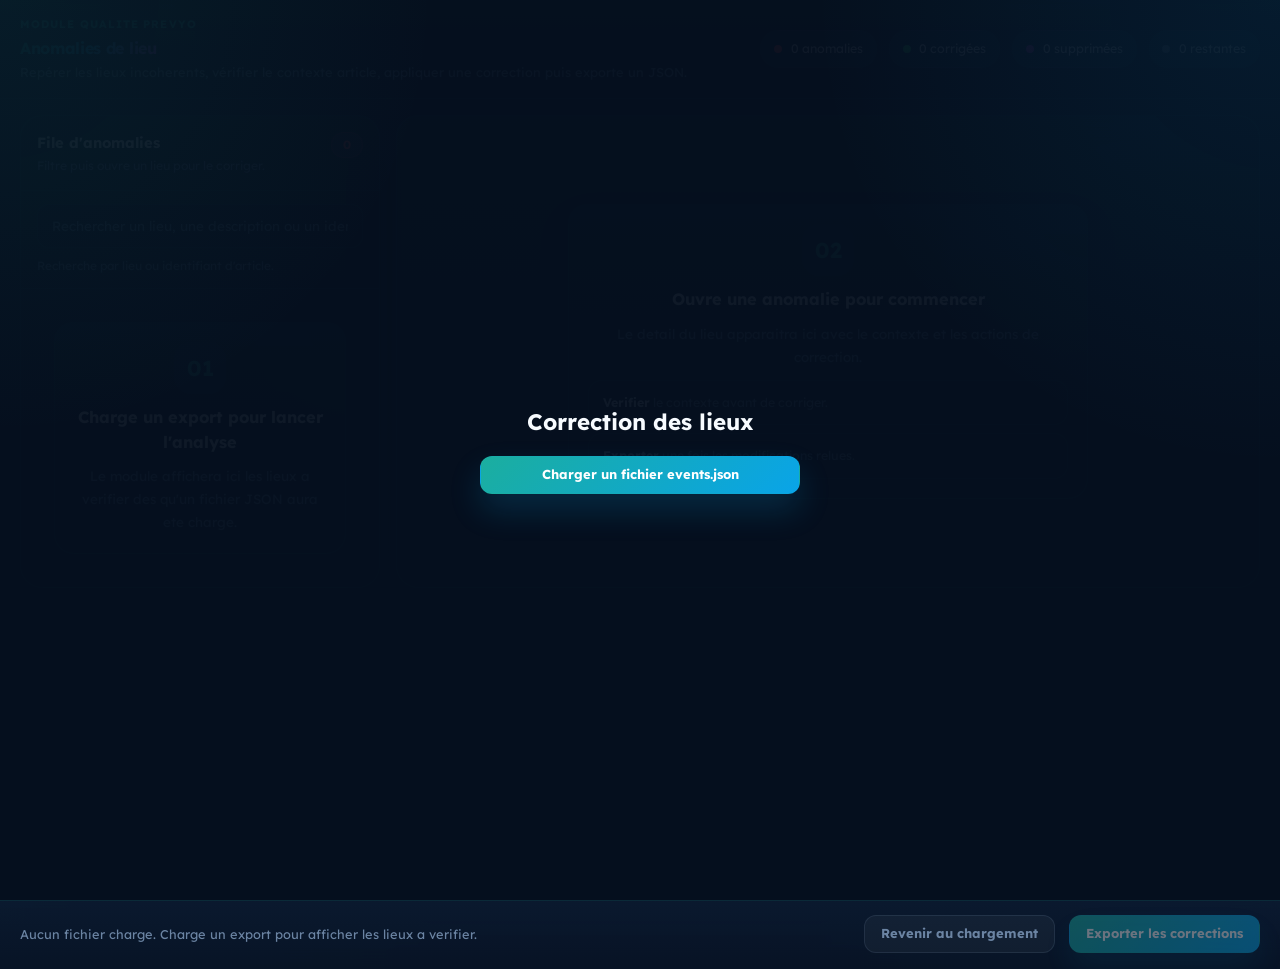
<file: app/location_fixer.html>
<!DOCTYPE html>
<html lang="fr">
<head>
  <meta charset="UTF-8" />
  <meta name="viewport" content="width=device-width, initial-scale=1.0" />
  <title>Prevyo — Correcteur de lieux</title>
  <link rel="preconnect" href="https://fonts.googleapis.com" />
  <link href="https://fonts.googleapis.com/css2?family=Lexend:wght@300;400;600;700&family=JetBrains+Mono:wght@400;600&display=swap" rel="stylesheet" />
  <style>
    :root {
      --bg: #06101f;
      --surface: rgba(11, 26, 48, 0.92);
      --surface-2: rgba(17, 34, 64, 0.92);
      --surface-3: rgba(22, 45, 78, 0.95);
      --text: #dde8f5;
      --text-2: #6b84a3;
      --accent: #1bae9f;
      --accent-2: #09a4e8;
      --accent-dim: rgba(27,174,159,0.12);
      --ok: #2ed573;
      --ok-dim: rgba(46,213,115,0.12);
      --warn: #ffa502;
      --warn-dim: rgba(255,165,2,0.12);
      --danger: #ff4757;
      --danger-dim: rgba(255,71,87,0.12);
      --purple: #bd33d1;
      --purple-dim: rgba(189,51,209,0.12);
      --border: rgba(27,174,159,0.15);
      --border-2: rgba(107,132,163,0.24);
      --radius: 14px;
      --radius-lg: 22px;
      --mono: 'JetBrains Mono', monospace;
      --sans: 'Lexend', system-ui, sans-serif;
      --shadow: 0 24px 50px rgba(0, 0, 0, 0.22);
    }

    * { box-sizing: border-box; margin: 0; }
    html, body { height: 100%; }
    body {
      font-family: var(--sans);
      background:
        radial-gradient(circle at top left, rgba(27,174,159,0.08), transparent 28%),
        radial-gradient(circle at top right, rgba(9,164,232,0.08), transparent 30%),
        linear-gradient(180deg, rgba(7,14,28,1), rgba(6,16,31,1));
      color: var(--text);
      line-height: 1.5;
      overflow: hidden;
    }

    .app {
      display: grid;
      grid-template-rows: auto auto 1fr auto;
      height: 100vh;
    }

    .topbar {
      display: flex;
      align-items: center;
      gap: 1rem;
      padding: 1rem 1.25rem;
      background: linear-gradient(180deg, rgba(11, 26, 48, 0.92), rgba(8, 20, 38, 0.88));
      border-bottom: 1px solid var(--border);
      backdrop-filter: blur(14px);
    }

    .topbar h1 {
      font-size: 1rem;
      font-weight: 700;
      letter-spacing: -0.02em;
      color: #f7fbff;
    }

    .topbar h1 span {
      background: linear-gradient(135deg, var(--accent), var(--accent-2), var(--purple));
      -webkit-background-clip: text;
      -webkit-text-fill-color: transparent;
      background-clip: text;
    }

    .topbar-meta {
      display: flex;
      flex-direction: column;
      gap: 0.2rem;
    }

    .topbar-kicker {
      font-size: 0.68rem;
      font-weight: 700;
      text-transform: uppercase;
      letter-spacing: 0.1em;
      color: var(--accent);
    }

    .topbar-sub {
      color: var(--text-2);
      font-size: 0.8rem;
    }

    .topbar-stats {
      display: flex;
      gap: 0.75rem;
      margin-left: auto;
      flex-wrap: wrap;
      justify-content: flex-end;
    }

    .topbar-stat {
      display: flex;
      align-items: center;
      gap: 0.55rem;
      padding: 0.55rem 0.8rem;
      border-radius: 999px;
      background: rgba(17, 34, 64, 0.72);
      border: 1px solid rgba(107,132,163,0.12);
      font-size: 0.78rem;
      color: var(--text);
    }

    .topbar-stat .dot {
      width: 8px;
      height: 8px;
      border-radius: 50%;
      flex-shrink: 0;
    }

    .intro-strip {
      display: grid;
      grid-template-columns: 1.6fr 1fr;
      gap: 1rem;
      padding: 1rem 1.25rem 0;
      background: transparent;
    }

    .intro-card {
      background: linear-gradient(180deg, rgba(11, 26, 48, 0.92), rgba(8, 20, 38, 0.92));
      border: 1px solid var(--border);
      border-radius: 18px;
      padding: 0.95rem 1rem;
      box-shadow: 0 16px 32px rgba(0, 0, 0, 0.16);
    }

    .intro-card h2,
    .intro-card h3 {
      color: #f7fbff;
      font-size: 0.9rem;
      margin-bottom: 0.45rem;
    }

    .intro-card p {
      color: var(--text-2);
      font-size: 0.8rem;
      line-height: 1.7;
    }

    .intro-hero-copy {
      display: grid;
      gap: 0.8rem;
    }

    .intro-eyebrow {
      display: inline-flex;
      align-items: center;
      gap: 0.45rem;
      font-size: 0.67rem;
      font-weight: 700;
      text-transform: uppercase;
      letter-spacing: 0.12em;
      color: var(--accent);
    }

    .intro-eyebrow::before {
      content: '';
      width: 20px;
      height: 2px;
      border-radius: 999px;
      background: linear-gradient(90deg, var(--accent), var(--accent-2));
    }

    .intro-hero h2 {
      font-size: 1.15rem;
      line-height: 1.25;
      margin-bottom: 0;
    }

    .intro-highlights {
      display: flex;
      flex-wrap: wrap;
      gap: 0.5rem;
    }

    .intro-pill {
      padding: 0.42rem 0.72rem;
      border-radius: 999px;
      border: 1px solid rgba(27,174,159,0.16);
      background: rgba(6,16,31,0.5);
      color: var(--text);
      font-size: 0.74rem;
      font-weight: 600;
    }

    .step-list {
      display: grid;
      gap: 0.65rem;
      margin-top: 0.2rem;
    }

    .step-item {
      display: grid;
      grid-template-columns: auto 1fr;
      gap: 0.7rem;
      align-items: start;
    }

    .step-num {
      width: 28px;
      height: 28px;
      border-radius: 10px;
      display: inline-flex;
      align-items: center;
      justify-content: center;
      background: rgba(27,174,159,0.14);
      color: var(--accent);
      font-size: 0.78rem;
      font-weight: 700;
    }

    .step-copy strong {
      display: block;
      color: #f7fbff;
      font-size: 0.8rem;
      margin-bottom: 0.1rem;
    }

    .step-copy span {
      color: var(--text-2);
      font-size: 0.76rem;
      line-height: 1.6;
    }

    .mini-list {
      display: grid;
      gap: 0.45rem;
      margin-top: 0.55rem;
      color: var(--text-2);
      font-size: 0.78rem;
    }

    .mini-list strong { color: var(--text); }

    .workspace {
      display: grid;
      grid-template-columns: 360px 1fr;
      min-height: 0;
      padding: 1rem 1.25rem 1rem;
      gap: 1rem;
    }

    .panel-left,
    .panel-right {
      min-height: 0;
      overflow: hidden;
      background: linear-gradient(180deg, rgba(11, 26, 48, 0.92), rgba(8, 20, 38, 0.92));
      border: 1px solid var(--border);
      border-radius: var(--radius-lg);
      box-shadow: var(--shadow);
      backdrop-filter: blur(14px);
    }

    .panel-left {
      display: flex;
      flex-direction: column;
    }

    .panel-header {
      padding: 1rem 1rem 0.9rem;
      border-bottom: 1px solid var(--border);
      display: flex;
      align-items: flex-start;
      gap: 10px;
      flex-shrink: 0;
    }

    .panel-header-copy {
      display: grid;
      gap: 0.2rem;
    }

    .panel-header h2 { font-size: 0.92rem; font-weight: 700; color: #f7fbff; }

    .panel-header p {
      font-size: 0.76rem;
      color: var(--text-2);
      line-height: 1.5;
    }

    .panel-header .count {
      margin-left: auto;
      background: var(--danger-dim);
      color: var(--danger);
      border: 1px solid rgba(255,71,87,0.2);
      padding: 0.2rem 0.7rem;
      border-radius: 999px;
      font-size: 0.75rem;
      font-weight: 700;
    }

    .panel-toolbar {
      padding: 0.85rem 1rem;
      border-bottom: 1px solid var(--border);
      flex-shrink: 0;
    }

    .panel-toolbar-note {
      margin-top: 0.55rem;
      font-size: 0.74rem;
      color: var(--text-2);
    }

    .panel-toolbar input,
    .search-row input,
    .search-row select,
    .manual-field input {
      width: 100%;
      padding: 0.8rem 0.9rem;
      border-radius: 12px;
      border: 1px solid rgba(107,132,163,0.18);
      background: rgba(6,16,31,0.9);
      color: var(--text);
      font-family: var(--sans);
      font-size: 0.84rem;
      outline: none;
      transition: border-color 0.2s ease, box-shadow 0.2s ease;
    }

    .panel-toolbar input:focus,
    .search-row input:focus,
    .search-row select:focus,
    .manual-field input:focus {
      border-color: rgba(27,174,159,0.5);
      box-shadow: 0 0 0 3px rgba(27,174,159,0.12);
    }

    .panel-toolbar input::placeholder { color: var(--text-2); }

    .anomaly-list {
      flex: 1;
      overflow-y: auto;
      padding: 0.65rem;
    }

    .anomaly-card {
      padding: 0.9rem;
      border-radius: 16px;
      cursor: pointer;
      transition: background 0.18s, border-color 0.18s, transform 0.18s;
      border: 1px solid transparent;
      margin-bottom: 0.35rem;
      background: rgba(17, 34, 64, 0.3);
    }

    .anomaly-card:hover {
      background: rgba(17, 34, 64, 0.88);
      border-color: rgba(107,132,163,0.16);
      transform: translateY(-1px);
    }

    .anomaly-card.active {
      background: rgba(27,174,159,0.12);
      border-color: rgba(27,174,159,0.4);
      box-shadow: 0 0 0 1px rgba(27,174,159,0.12);
    }

    .anomaly-card.fixed { opacity: 0.62; }
    .anomaly-card.fixed .acard-form::after {
      content: '  ✓ corrigé';
      color: var(--ok);
      font-size: 0.76rem;
      font-weight: 700;
    }

    .anomaly-card.deleted { opacity: 0.38; }
    .anomaly-card.deleted .acard-form::after {
      content: '  ✕ supprimé';
      color: var(--danger);
      font-size: 0.76rem;
      font-weight: 700;
    }

    .acard-top { display: flex; align-items: center; gap: 8px; margin-bottom: 0.45rem; }
    .acard-type {
      font-size: 0.68rem;
      font-weight: 700;
      padding: 0.22rem 0.6rem;
      border-radius: 999px;
      text-transform: uppercase;
      letter-spacing: 0.06em;
    }
    .acard-type.wikidata { background: var(--danger-dim); color: var(--danger); }
    .acard-type.geocode  { background: var(--warn-dim); color: var(--warn); }
    .acard-type.malformed { background: var(--purple-dim); color: var(--purple); }

    .acard-form {
      font-weight: 700;
      font-size: 0.92rem;
      color: #f7fbff;
      white-space: nowrap;
      overflow: hidden;
      text-overflow: ellipsis;
    }

    .acard-meta {
      font-size: 0.76rem;
      color: var(--text-2);
      white-space: nowrap;
      overflow: hidden;
      text-overflow: ellipsis;
      margin-top: 0.2rem;
    }

    .acard-bottom {
      display: flex;
      align-items: center;
      justify-content: space-between;
      gap: 0.75rem;
      margin-top: 0.65rem;
    }

    .acard-desc {
      font-size: 0.74rem;
      color: var(--text-2);
      overflow: hidden;
      text-overflow: ellipsis;
      white-space: nowrap;
    }

    .acard-status {
      padding: 0.22rem 0.55rem;
      border-radius: 999px;
      font-size: 0.67rem;
      font-weight: 700;
      flex-shrink: 0;
      border: 1px solid rgba(107,132,163,0.16);
      color: var(--text-2);
      background: rgba(6,16,31,0.62);
    }

    .acard-status.pending {
      color: var(--warn);
      border-color: rgba(255,165,2,0.2);
      background: rgba(255,165,2,0.08);
    }

    .acard-status.fixed {
      color: var(--ok);
      border-color: rgba(46,213,115,0.22);
      background: rgba(46,213,115,0.08);
    }

    .acard-status.deleted {
      color: var(--danger);
      border-color: rgba(255,71,87,0.22);
      background: rgba(255,71,87,0.08);
    }

    .panel-right {
      display: flex;
      flex-direction: column;
      overflow-y: auto;
      min-height: 0;
    }

    .detail-empty {
      display: flex;
      align-items: center;
      justify-content: center;
      height: 100%;
      padding: 1.4rem;
      text-align: center;
    }

    .empty-card {
      width: min(100%, 520px);
      padding: 1.2rem;
      border-radius: 20px;
      background:
        linear-gradient(180deg, rgba(11, 26, 48, 0.92), rgba(8, 20, 38, 0.94)),
        radial-gradient(circle at top right, rgba(27,174,159,0.1), transparent 42%);
      border: 1px solid rgba(27,174,159,0.14);
      box-shadow: 0 16px 30px rgba(0, 0, 0, 0.16);
      display: grid;
      gap: 0.7rem;
    }

    .empty-icon {
      width: 52px;
      height: 52px;
      margin: 0 auto;
      border-radius: 18px;
      display: inline-flex;
      align-items: center;
      justify-content: center;
      background: rgba(27,174,159,0.12);
      color: var(--accent);
      font-size: 1.35rem;
      font-weight: 700;
    }

    .empty-title {
      font-size: 1.02rem;
      font-weight: 700;
      color: #f7fbff;
    }

    .empty-copy {
      color: var(--text-2);
      font-size: 0.84rem;
      line-height: 1.7;
    }

    .empty-steps {
      display: grid;
      gap: 0.5rem;
      text-align: left;
    }

    .empty-step {
      padding: 0.75rem 0.85rem;
      border-radius: 14px;
      background: rgba(6,16,31,0.68);
      border: 1px solid rgba(107,132,163,0.14);
      color: var(--text-2);
      font-size: 0.78rem;
      line-height: 1.55;
    }

    .empty-step strong {
      color: var(--text);
    }

    .detail-view {
      padding: 1.4rem;
      max-width: 980px;
      width: 100%;
    }

    .detail-hero {
      display: grid;
      grid-template-columns: minmax(0, 1fr) auto;
      gap: 1rem;
      padding: 1rem;
      margin-bottom: 1rem;
      border-radius: 18px;
      background:
        linear-gradient(180deg, rgba(11, 26, 48, 0.92), rgba(8, 20, 38, 0.94)),
        radial-gradient(circle at top right, rgba(27,174,159,0.08), transparent 44%);
      border: 1px solid rgba(27,174,159,0.14);
    }

    .detail-hero-main {
      min-width: 0;
    }

    .detail-badge-row {
      display: flex;
      gap: 0.5rem;
      flex-wrap: wrap;
      margin-bottom: 0.75rem;
    }

    .detail-badge {
      display: inline-flex;
      align-items: center;
      gap: 0.4rem;
      padding: 0.42rem 0.72rem;
      border-radius: 999px;
      border: 1px solid rgba(107,132,163,0.16);
      background: rgba(6,16,31,0.54);
      color: var(--text);
      font-size: 0.73rem;
      font-weight: 700;
    }

    .detail-badge.alert { color: var(--danger); border-color: rgba(255,71,87,0.22); background: rgba(255,71,87,0.08); }
    .detail-badge.warn { color: var(--warn); border-color: rgba(255,165,2,0.22); background: rgba(255,165,2,0.08); }
    .detail-badge.info { color: var(--purple); border-color: rgba(189,51,209,0.22); background: rgba(189,51,209,0.08); }

    .detail-hero p {
      color: var(--text-2);
      font-size: 0.86rem;
      line-height: 1.7;
    }

    .detail-kpis {
      display: grid;
      grid-template-columns: repeat(2, minmax(120px, 1fr));
      gap: 0.7rem;
      min-width: 260px;
      align-self: start;
    }

    .detail-kpi {
      padding: 0.85rem 0.9rem;
      border-radius: 16px;
      background: rgba(6,16,31,0.72);
      border: 1px solid rgba(107,132,163,0.14);
    }

    .detail-kpi strong {
      display: block;
      color: #f7fbff;
      font-size: 1rem;
      margin-bottom: 0.15rem;
    }

    .detail-kpi span {
      color: var(--text-2);
      font-size: 0.74rem;
      line-height: 1.45;
    }

    .detail-view h2 {
      font-size: 1.45rem;
      font-weight: 700;
      color: #f7fbff;
      margin-bottom: 0.25rem;
    }

    .detail-section,
    .danger-zone {
      background: rgba(17, 34, 64, 0.5);
      border: 1px solid rgba(107,132,163,0.14);
      border-radius: 20px;
      padding: 1.1rem;
      margin-bottom: 1rem;
    }

    .detail-section h3,
    .danger-zone h3 {
      font-size: 0.74rem;
      font-weight: 700;
      text-transform: uppercase;
      letter-spacing: 0.1em;
      color: var(--text-2);
      margin-bottom: 0.85rem;
    }

    .detail-grid,
    .manual-grid {
      display: grid;
      grid-template-columns: 1fr 1fr;
      gap: 0.85rem;
    }

    .manual-grid.full { grid-template-columns: 1fr; }

    .detail-field label,
    .manual-field label {
      display: block;
      font-size: 0.72rem;
      color: var(--text-2);
      margin-bottom: 0.35rem;
      text-transform: uppercase;
      letter-spacing: 0.06em;
      font-weight: 600;
    }

    .detail-field .val {
      font-family: var(--mono);
      font-size: 0.8rem;
      padding: 0.78rem 0.85rem;
      border-radius: 12px;
      background: rgba(6,16,31,0.88);
      border: 1px solid rgba(107,132,163,0.16);
      word-break: break-word;
      color: var(--text);
    }

    .wikidata-image-block {
      margin-top: 0.9rem;
      padding: 0.9rem;
      border-radius: 16px;
      background: rgba(6,16,31,0.62);
      border: 1px solid rgba(107,132,163,0.14);
      display: grid;
      gap: 0.65rem;
    }

    .wikidata-image-label {
      font-size: 0.74rem;
      color: var(--text-2);
      font-weight: 600;
    }

    .wikidata-image-frame {
      width: min(100%, 360px);
      min-height: 180px;
      max-height: 360px;
      overflow: auto;
      border-radius: 14px;
      border: 1px solid rgba(107,132,163,0.16);
      background:
        linear-gradient(180deg, rgba(17,34,64,0.8), rgba(11,26,48,0.8));
      box-shadow: 0 14px 28px rgba(0, 0, 0, 0.18);
      display: flex;
      align-items: center;
      justify-content: center;
      padding: 0.75rem;
    }

    .wikidata-image-frame img {
      display: block;
      max-width: 100%;
      max-height: 100%;
      width: auto;
      height: auto;
      object-fit: contain;
    }

    .val.danger-highlight {
      border-color: rgba(255,71,87,0.32);
      background: rgba(255,71,87,0.1);
      color: #ff8b95;
      font-weight: 700;
    }

    .context-box {
      font-size: 0.84rem;
      line-height: 1.75;
      padding: 0.95rem 1rem;
      border-radius: 14px;
      background: rgba(6,16,31,0.84);
      border: 1px solid rgba(107,132,163,0.14);
      color: var(--text-2);
    }

    .context-box em {
      color: var(--accent);
      font-style: normal;
      font-weight: 700;
    }

    .fix-tabs {
      display: flex;
      gap: 0.45rem;
      margin-bottom: 1rem;
      flex-wrap: wrap;
    }

    .fix-tab {
      padding: 0.7rem 1rem;
      border-radius: 12px;
      border: 1px solid rgba(107,132,163,0.16);
      background: rgba(6,16,31,0.7);
      color: var(--text-2);
      font-family: var(--sans);
      font-size: 0.82rem;
      font-weight: 700;
      cursor: pointer;
      transition: all 0.2s ease;
    }

    .fix-tab:hover { border-color: rgba(27,174,159,0.35); color: var(--text); }
    .fix-tab.active {
      background: rgba(27,174,159,0.14);
      border-color: rgba(27,174,159,0.35);
      color: var(--accent);
    }

    .fix-panel { display: none; }
    .fix-panel.active { display: block; }

    .fix-intro {
      margin-bottom: 0.9rem;
      padding: 0.75rem 0.9rem;
      border-radius: 14px;
      background: rgba(6,16,31,0.72);
      border: 1px solid rgba(107,132,163,0.14);
      color: var(--text-2);
      font-size: 0.8rem;
      line-height: 1.55;
    }

    .fix-intro strong {
      color: var(--text);
    }

    .fix-note {
      margin-bottom: 0.85rem;
      color: var(--text-2);
      font-size: 0.82rem;
      line-height: 1.65;
    }

    .search-row {
      display: flex;
      gap: 0.6rem;
      margin-bottom: 0.9rem;
      flex-wrap: wrap;
    }

    .search-row input { flex: 1 1 260px; }
    .search-row select { min-width: 180px; width: auto; }

    .btn {
      padding: 0.82rem 1rem;
      border-radius: 12px;
      border: 1px solid transparent;
      font-family: var(--sans);
      font-size: 0.82rem;
      font-weight: 700;
      cursor: pointer;
      white-space: nowrap;
      transition: transform 0.18s ease, box-shadow 0.18s ease, border-color 0.18s ease, background 0.18s ease;
    }

    .btn:hover { transform: translateY(-1px); }

    .btn-accent {
      background: linear-gradient(135deg, var(--accent), var(--accent-2));
      color: #fff;
      box-shadow: 0 16px 32px rgba(9,164,232,0.18);
    }

    .btn-ok {
      background: rgba(46,213,115,0.16);
      color: var(--ok);
      border-color: rgba(46,213,115,0.22);
    }

    .btn-ghost {
      background: rgba(6,16,31,0.68);
      border-color: rgba(107,132,163,0.16);
      color: var(--text-2);
    }

    .btn-ghost:hover { border-color: rgba(27,174,159,0.25); color: var(--text); }

    .btn-danger {
      background: linear-gradient(135deg, rgba(255,71,87,0.9), rgba(255,120,130,0.88));
      color: #fff;
    }

    .btn-danger-ghost {
      background: rgba(255,71,87,0.08);
      border-color: rgba(255,71,87,0.22);
      color: var(--danger);
    }

    .btn-danger-ghost:hover { background: rgba(255,71,87,0.12); }

    .btn:disabled { opacity: 0.4; cursor: not-allowed; transform: none; }

    .suggestion-list {
      display: grid;
      gap: 0.55rem;
      max-height: 340px;
      overflow-y: auto;
    }

    .suggestion-item {
      display: grid;
      grid-template-columns: 1fr auto;
      align-items: center;
      gap: 0.85rem;
      padding: 0.9rem;
      border-radius: 16px;
      border: 1px solid rgba(107,132,163,0.14);
      background: rgba(17, 34, 64, 0.55);
      cursor: pointer;
      transition: background 0.18s ease, border-color 0.18s ease;
    }

    .suggestion-item:hover {
      border-color: rgba(27,174,159,0.32);
      background: rgba(27,174,159,0.1);
    }

    .sug-name { font-weight: 700; font-size: 0.88rem; color: #f7fbff; }
    .sug-detail { font-size: 0.74rem; color: var(--text-2); margin-top: 0.2rem; }
    .sug-coords { font-family: var(--mono); font-size: 0.78rem; color: var(--ok); text-align: right; }

    .bottom-bar {
      padding: 0.9rem 1.25rem 1rem;
      background: linear-gradient(180deg, rgba(11, 26, 48, 0.92), rgba(8, 20, 38, 0.94));
      border-top: 1px solid var(--border);
      display: flex;
      align-items: center;
      gap: 0.85rem;
      z-index: 30;
      backdrop-filter: blur(14px);
    }

    .bottom-bar .info { font-size: 0.8rem; color: var(--text-2); }
    .bottom-bar .spacer { flex: 1; }

    .load-overlay {
      position: fixed;
      inset: 0;
      background:
        radial-gradient(circle at top left, rgba(27,174,159,0.08), transparent 28%),
        radial-gradient(circle at top right, rgba(9,164,232,0.08), transparent 30%),
        rgba(6,16,31,0.96);
      display: flex;
      flex-direction: column;
      align-items: center;
      justify-content: center;
      gap: 1rem;
      z-index: 100;
      padding: 1.5rem;
      text-align: center;
    }

    .load-overlay.hidden { display: none; }
    .load-overlay h2 { font-size: 1.4rem; color: #f7fbff; }
    .load-overlay .sub { color: var(--text-2); font-size: 0.9rem; line-height: 1.8; max-width: 700px; }

    .load-overlay-grid {
      width: min(100%, 760px);
      display: grid;
      grid-template-columns: repeat(3, minmax(0, 1fr));
      gap: 0.85rem;
    }

    .load-overlay-card {
      padding: 0.95rem 1rem;
      border-radius: 18px;
      background: rgba(11, 26, 48, 0.78);
      border: 1px solid rgba(27,174,159,0.14);
      text-align: left;
    }

    .load-overlay-card strong {
      display: block;
      color: #f7fbff;
      font-size: 0.83rem;
      margin-bottom: 0.3rem;
    }

    .load-overlay-card span {
      color: var(--text-2);
      font-size: 0.76rem;
      line-height: 1.65;
    }

    .load-overlay-actions {
      display: flex;
      flex-direction: column;
      gap: 0.65rem;
      width: min(100%, 320px);
    }

    .load-overlay-note {
      font-size: 0.76rem;
      color: var(--text-2);
      max-width: 560px;
      line-height: 1.7;
    }

    .spinner {
      width: 18px;
      height: 18px;
      border: 2px solid rgba(107,132,163,0.2);
      border-top-color: var(--accent);
      border-radius: 50%;
      animation: spin 0.7s linear infinite;
      display: inline-block;
    }

    @keyframes spin { to { transform: rotate(360deg); } }

    ::-webkit-scrollbar { width: 8px; height: 8px; }
    ::-webkit-scrollbar-track { background: transparent; }
    ::-webkit-scrollbar-thumb { background: rgba(107,132,163,0.35); border-radius: 999px; }

    .applied-banner {
      padding: 0.9rem 1rem;
      border-radius: 14px;
      font-weight: 700;
      font-size: 0.82rem;
      display: flex;
      align-items: center;
      gap: 0.6rem;
      margin-bottom: 1rem;
    }

    .applied-banner.ok {
      background: var(--ok-dim);
      border: 1px solid rgba(46,213,115,0.2);
      color: var(--ok);
    }

    .applied-banner.del {
      background: var(--danger-dim);
      border: 1px solid rgba(255,71,87,0.2);
      color: var(--danger);
    }

    .danger-zone {
      background: rgba(255,71,87,0.04);
      border: 1px solid rgba(255,71,87,0.16);
    }

    .danger-zone h3 { color: var(--danger); }
    .danger-zone p { font-size: 0.82rem; color: var(--text-2); margin-bottom: 0.9rem; }
    .danger-actions { display: flex; gap: 0.7rem; flex-wrap: wrap; }

    a { color: var(--accent-2); text-decoration: none; }
    a:hover { color: var(--accent); }

    @media (max-width: 1100px) {
      .intro-strip { grid-template-columns: 1fr; }
      .workspace { grid-template-columns: 320px 1fr; }
    }

    @media (max-width: 860px) {
      body { overflow: auto; }
      .app { grid-template-rows: auto auto auto auto; height: auto; min-height: 100vh; }
      .topbar { align-items: flex-start; flex-direction: column; }
      .topbar-stats { margin-left: 0; justify-content: flex-start; }
      .workspace { grid-template-columns: 1fr; }
      .panel-left { min-height: 320px; }
      .detail-hero { grid-template-columns: 1fr; }
      .detail-kpis { grid-template-columns: 1fr 1fr; min-width: 0; }
      .detail-grid, .manual-grid { grid-template-columns: 1fr; }
      .load-overlay-grid { grid-template-columns: 1fr; }
      .bottom-bar { flex-wrap: wrap; }
      .bottom-bar .spacer { display: none; }
    }
  
    .icon-edit-btn {
      width: 32px;
      height: 32px;
      border: 1px solid rgba(107,132,163,0.18);
      background: rgba(6,16,31,0.88);
      color: var(--text);
      border-radius: 10px;
      cursor: pointer;
      font-size: 14px;
      display: inline-flex;
      align-items: center;
      justify-content: center;
      transition: border-color 0.18s ease, background 0.18s ease, transform 0.18s ease;
    }

    .icon-edit-btn:hover {
      border-color: rgba(27,174,159,0.45);
      background: rgba(27,174,159,0.10);
      transform: translateY(-1px);
    }

/* ─── LABEL POPUP ──────────────────────────────────────── */

    .label-popup {
      position: fixed;
      inset: 0;
      z-index: 9999;
      display: none;
      align-items: stretch;
      background:
        radial-gradient(ellipse at 20% 0%, rgba(27,174,159,0.13) 0%, transparent 40%),
        radial-gradient(ellipse at 80% 0%, rgba(9,164,232,0.10) 0%, transparent 38%),
        rgba(3, 8, 18, 0.88);
      backdrop-filter: blur(18px) saturate(1.3);
      animation: popupFadeIn 0.22s ease;
    }

    @keyframes popupFadeIn {
      from { opacity: 0; }
      to   { opacity: 1; }
    }

    .label-popup.open {
      display: flex;
    }

    .label-popup-panel {
      position: absolute;
      inset: 0;
      display: grid;
      grid-template-rows: auto auto 1fr auto;
      background:
        radial-gradient(ellipse at top left, rgba(27,174,159,0.07) 0%, transparent 32%),
        linear-gradient(180deg, rgba(9, 20, 42, 0.99) 0%, rgba(6, 14, 30, 0.99) 100%);
      animation: panelSlideUp 0.26s cubic-bezier(0.22, 1, 0.36, 1);
    }

    @keyframes panelSlideUp {
      from { transform: translateY(14px); opacity: 0.6; }
      to   { transform: translateY(0);    opacity: 1; }
    }

    /* ── Header ── */
    .label-popup-header {
      display: flex;
      align-items: center;
      justify-content: space-between;
      gap: 20px;
      padding: 22px 28px;
      border-bottom: 1px solid rgba(27,174,159,0.14);
      background: rgba(7, 16, 30, 0.55);
      backdrop-filter: blur(8px);
    }

    .label-popup-title {
      display: flex;
      align-items: center;
      gap: 14px;
    }

    .label-popup-title .popup-icon {
      width: 40px;
      height: 40px;
      border-radius: 12px;
      background: linear-gradient(135deg, rgba(27,174,159,0.2), rgba(9,164,232,0.14));
      border: 1px solid rgba(27,174,159,0.22);
      display: flex;
      align-items: center;
      justify-content: center;
      font-size: 18px;
      flex-shrink: 0;
    }

    .label-popup-title-text h2 {
      margin: 0;
      font-size: 18px;
      font-weight: 700;
      letter-spacing: -0.02em;
      color: #f7fbff;
      line-height: 1.15;
    }

    .label-popup-title-text p {
      margin: 5px 0 0;
      color: var(--text-2);
      font-size: 13px;
      max-width: 680px;
      line-height: 1.55;
    }

    .label-popup-close {
      flex-shrink: 0;
      border: 1px solid rgba(107,132,163,0.2);
      background: rgba(107,132,163,0.06);
      color: var(--text-2);
      width: 40px;
      height: 40px;
      border-radius: 12px;
      cursor: pointer;
      font-size: 16px;
      display: flex;
      align-items: center;
      justify-content: center;
      transition: background 0.18s, border-color 0.18s, color 0.18s, transform 0.18s;
      font-family: var(--sans);
    }

    .label-popup-close:hover {
      background: rgba(255,71,87,0.10);
      border-color: rgba(255,71,87,0.32);
      color: var(--danger);
      transform: rotate(90deg) scale(1.05);
    }

    /* ── Breadcrumb progress ── */
    .label-popup-progress {
      padding: 12px 28px;
      display: flex;
      align-items: center;
      flex-wrap: wrap;
      gap: 6px;
      border-bottom: 1px solid rgba(107,132,163,0.10);
      background: rgba(255,255,255,0.012);
      min-height: 54px;
    }

    .crumb {
      display: inline-flex;
      align-items: center;
      gap: 6px;
      border: 1px solid rgba(9,164,232,0.20);
      background: linear-gradient(135deg, rgba(9,164,232,0.10), rgba(27,174,159,0.06));
      color: #a8d8f0;
      border-radius: 999px;
      padding: 6px 13px;
      font-size: 12px;
      font-weight: 700;
      letter-spacing: 0.01em;
      box-shadow: 0 2px 8px rgba(9,164,232,0.08);
      transition: background 0.15s;
    }

    .crumb::before {
      content: '';
      width: 6px;
      height: 6px;
      border-radius: 50%;
      background: var(--accent-2);
      opacity: 0.7;
      flex-shrink: 0;
    }

    .crumb:not(:first-child)::after {
      content: '›';
      position: absolute;
      left: -10px;
    }

    /* ── Body (3-column grid) ── */
    .label-popup-body {
      min-height: 0;
      display: grid;
      grid-template-columns: minmax(260px, 0.9fr) minmax(380px, 1.4fr) minmax(260px, 0.9fr);
      gap: 16px;
      padding: 16px 24px 20px;
    }

    /* ── Popup cards ── */
    .popup-card {
      min-height: 0;
      border: 1px solid rgba(27,174,159,0.12);
      border-radius: 20px;
      background: linear-gradient(160deg, rgba(13, 28, 52, 0.96) 0%, rgba(8, 18, 36, 0.97) 100%);
      box-shadow: 0 8px 32px rgba(0,0,0,0.22), inset 0 1px 0 rgba(255,255,255,0.03);
      overflow: hidden;
      display: flex;
      flex-direction: column;
      transition: border-color 0.2s;
    }

    .popup-card:hover {
      border-color: rgba(27,174,159,0.22);
    }

    .popup-card-head {
      padding: 14px 18px 13px;
      border-bottom: 1px solid rgba(107,132,163,0.10);
      background: rgba(255,255,255,0.018);
      flex-shrink: 0;
    }

    .popup-card-head h3 {
      margin: 0;
      font-size: 12px;
      font-weight: 700;
      text-transform: uppercase;
      letter-spacing: 0.08em;
      color: var(--accent);
    }

    .popup-card-head p {
      margin: 5px 0 0;
      font-size: 11.5px;
      color: var(--text-2);
      line-height: 1.5;
    }

    .popup-card-body {
      padding: 14px 16px;
      overflow: auto;
      min-height: 0;
      flex: 1;
    }

    /* ── Choice buttons (arborescence) ── */
    .choice-btn {
      display: flex;
      flex-direction: column;
      gap: 5px;
      width: 100%;
      text-align: left;
      padding: 13px 14px;
      border-radius: 14px;
      border: 1px solid rgba(107,132,163,0.14);
      background: rgba(17, 34, 64, 0.55);
      color: var(--text);
      cursor: pointer;
      transition: transform 0.18s ease, border-color 0.2s, background 0.2s, box-shadow 0.2s;
      margin-bottom: 8px;
      font-family: var(--sans);
    }

    .choice-btn:hover {
      transform: translateY(-1px);
      border-color: rgba(27,174,159,0.38);
      background: rgba(27,174,159,0.08);
      box-shadow: 0 6px 18px rgba(27,174,159,0.10);
    }

    .choice-btn.final {
      border-color: rgba(9,164,232,0.22);
      background: rgba(9,164,232,0.06);
    }

    .choice-btn.final:hover {
      border-color: rgba(9,164,232,0.48);
      background: rgba(9,164,232,0.12);
      box-shadow: 0 6px 18px rgba(9,164,232,0.12);
    }

    .choice-btn strong {
      display: block;
      font-size: 13.5px;
      color: #f0f8ff;
      font-weight: 700;
    }

    .choice-btn small {
      display: block;
      font-size: 11px;
      color: var(--text-2);
      line-height: 1.5;
    }

    /* ── Tree chips (levels) ── */
    .tree-levels {
      display: flex;
      flex-wrap: wrap;
      gap: 7px;
      margin-bottom: 14px;
    }

    .tree-chip {
      padding: 5px 11px;
      border-radius: 999px;
      background: rgba(98,94,236,0.14);
      border: 1px solid rgba(98,94,236,0.20);
      color: #c8c4ff;
      font-size: 11.5px;
      font-weight: 700;
      letter-spacing: 0.02em;
    }

    /* ── Mini treemap ── */
    .mini-treemap-wrap {
      display: flex;
      flex-direction: column;
      height: 100%;
      gap: 8px;
    }

    .mini-treemap-head {
      display: flex;
      align-items: center;
      justify-content: space-between;
      gap: 10px;
      flex-shrink: 0;
    }

    .mini-treemap-head strong {
      font-size: 12px;
      color: var(--text);
      font-weight: 700;
      overflow: hidden;
      text-overflow: ellipsis;
      white-space: nowrap;
      max-width: 65%;
    }

    .mini-treemap-head span {
      font-size: 10.5px;
      color: var(--text-2);
      white-space: nowrap;
    }

    .mini-treemap-stage {
      flex: 1;
      min-height: 200px;
      border: 1px solid rgba(27,174,159,0.14);
      border-radius: 16px;
      background:
        radial-gradient(ellipse at 30% 30%, rgba(27,174,159,0.09) 0%, transparent 55%),
        radial-gradient(ellipse at 70% 70%, rgba(9,164,232,0.07) 0%, transparent 50%),
        rgba(6,14,28,0.65);
      overflow: hidden;
      position: relative;
    }

    .mini-treemap-canvas {
      position: absolute;
      inset: 0;
      display: flex;
      align-items: center;
      justify-content: center;
    }

    .mini-treemap-canvas svg {
      display: block;
      width: 100%;
      height: 100%;
    }

    .mini-svg-child {
      cursor: pointer;
      transition: opacity 0.15s;
    }

    .mini-svg-child:hover circle {
      filter: brightness(1.25);
    }

    .mini-svg-child:hover .child-bg {
      stroke-width: 2;
    }

    /* ── Plausible labels list ── */
    .search-box {
      width: 100%;
      border: 1px solid rgba(107,132,163,0.16);
      background: rgba(6,14,28,0.88);
      color: var(--text);
      padding: 11px 14px;
      border-radius: 12px;
      outline: none;
      margin-bottom: 10px;
      font-family: var(--sans);
      font-size: 13px;
      transition: border-color 0.2s, box-shadow 0.2s;
    }

    .search-box:focus {
      border-color: rgba(27,174,159,0.45);
      box-shadow: 0 0 0 3px rgba(27,174,159,0.10);
    }

    .plausible-list {
      display: flex;
      flex-direction: column;
      gap: 7px;
    }

    .plausible-item {
      border: 1px solid rgba(107,132,163,0.13);
      background: rgba(17,34,64,0.55);
      border-radius: 13px;
      padding: 10px 13px;
      cursor: pointer;
      transition: background 0.18s, border-color 0.18s, transform 0.15s;
    }

    .plausible-item:hover {
      transform: translateX(2px);
      border-color: rgba(27,174,159,0.35);
      background: rgba(27,174,159,0.08);
    }

    .plausible-item.active {
      border-color: rgba(27,174,159,0.55);
      background: rgba(27,174,159,0.13);
      box-shadow: 0 0 0 1px rgba(27,174,159,0.12), 0 4px 14px rgba(27,174,159,0.10);
    }

    .plausible-item strong {
      display: block;
      margin-bottom: 3px;
      font-size: 12.5px;
      color: #ecf6ff;
      font-weight: 700;
      line-height: 1.35;
    }

    .plausible-item span {
      display: block;
      color: var(--text-2);
      font-size: 11px;
      line-height: 1.45;
    }

    /* ── Current choice box ── */
    .current-choice {
      margin-top: 12px;
      padding: 13px 15px;
      border-radius: 16px;
      background: linear-gradient(135deg, rgba(9,164,232,0.07), rgba(27,174,159,0.04));
      border: 1px solid rgba(9,164,232,0.20);
      box-shadow: inset 0 1px 0 rgba(255,255,255,0.03);
    }

    .current-choice strong {
      display: flex;
      align-items: center;
      gap: 7px;
      margin-bottom: 8px;
      color: var(--accent-2);
      font-size: 11px;
      font-weight: 700;
      text-transform: uppercase;
      letter-spacing: 0.07em;
    }

    .current-choice strong::before {
      content: '';
      width: 5px;
      height: 5px;
      border-radius: 50%;
      background: var(--accent-2);
    }

    .choice-value {
      color: #9de8ff;
      font-weight: 700;
      font-size: 13.5px;
      word-break: break-word;
      line-height: 1.5;
      font-family: var(--mono);
    }

    /* ── Manual input box ── */
    .manual-box {
      margin-top: 12px;
    }

    .manual-box label {
      display: block;
      color: var(--text-2);
      font-size: 11px;
      margin-bottom: 6px;
      font-weight: 700;
      text-transform: uppercase;
      letter-spacing: 0.07em;
    }

    .manual-box input {
      width: 100%;
      border: 1px solid rgba(107,132,163,0.16);
      background: rgba(6,14,28,0.88);
      color: var(--text);
      padding: 11px 14px;
      border-radius: 12px;
      outline: none;
      font-family: var(--mono);
      font-size: 12.5px;
      transition: border-color 0.2s, box-shadow 0.2s;
    }

    .manual-box input:focus {
      border-color: rgba(27,174,159,0.45);
      box-shadow: 0 0 0 3px rgba(27,174,159,0.10);
    }

    /* ── Footer ── */
    .label-popup-footer {
      display: flex;
      align-items: center;
      justify-content: space-between;
      gap: 16px;
      padding: 16px 28px;
      border-top: 1px solid rgba(107,132,163,0.12);
      background: rgba(6,14,28,0.55);
      backdrop-filter: blur(8px);
    }

    .footer-note {
      color: var(--text-2);
      font-size: 12px;
      line-height: 1.55;
      max-width: 480px;
    }

    .footer-note kbd {
      display: inline-block;
      background: rgba(107,132,163,0.14);
      border: 1px solid rgba(107,132,163,0.22);
      border-radius: 6px;
      padding: 1px 6px;
      font-size: 11px;
      font-family: var(--mono);
      color: var(--text);
    }

    .footer-actions {
      display: flex;
      flex-wrap: wrap;
      gap: 8px;
      flex-shrink: 0;
    }

    /* ── Popup-scoped buttons ── */
    .btn {
      border-radius: 12px;
      padding: 10px 16px;
      font: 700 13px/1.2 var(--sans);
      cursor: pointer;
      border: 1px solid transparent;
      transition: transform 0.18s, box-shadow 0.18s, opacity 0.18s, background 0.18s;
      white-space: nowrap;
    }

    .btn:hover { transform: translateY(-1px); }
    .btn:active { transform: translateY(0); }

    .btn-ghost {
      background: rgba(255,255,255,0.04);
      color: var(--text-2);
      border-color: rgba(107,132,163,0.18);
    }

    .btn-ghost:hover {
      background: rgba(255,255,255,0.07);
      color: var(--text);
      border-color: rgba(107,132,163,0.30);
    }

    .btn-primary {
      background: linear-gradient(135deg, var(--accent), var(--accent-2));
      color: #fff;
      box-shadow: 0 8px 22px rgba(9,164,232,0.22);
    }

    .btn-primary:hover {
      box-shadow: 0 12px 28px rgba(9,164,232,0.30);
    }

    .btn-purple {
      background: linear-gradient(135deg, rgba(189,51,209,0.88), rgba(98,94,236,0.92));
      color: #fff;
      box-shadow: 0 8px 22px rgba(189,51,209,0.20);
    }

    .btn-purple:hover {
      box-shadow: 0 12px 28px rgba(189,51,209,0.28);
    }

    @media (max-width: 1100px) {
      .label-popup-body {
        grid-template-columns: 1fr;
        overflow-y: auto;
      }
      .label-popup-header { padding: 16px 18px; }
      .label-popup-footer { padding: 14px 18px; flex-wrap: wrap; }
      .footer-note { display: none; }
    }
  
</style>
</head>
<body>
  <div class="app">
    <div class="topbar">
      <div class="topbar-meta">
        <div class="topbar-kicker">Module qualité PREVYO</div>
        <h1><span>Correction des lieux</span> intégrée à l’interface</h1>
        <div class="topbar-sub">Détection, correction assistée et export d’un JSON réinjectable dans la chaîne qualité.</div>
      </div>
      <div class="topbar-stats">
        <div class="topbar-stat"><span class="dot" style="background:var(--danger)"></span><span id="statTotal">0 anomalies</span></div>
        <div class="topbar-stat"><span class="dot" style="background:var(--ok)"></span><span id="statFixed">0 corrig&eacute;es</span></div>
        <div class="topbar-stat"><span class="dot" style="background:var(--purple)"></span><span id="statDeleted">0 supprim&eacute;es</span></div>
        <div class="topbar-stat"><span class="dot" style="background:var(--text-2)"></span><span id="statRemaining">0 restantes</span></div>
      </div>
    </div>

    <div class="workspace">
      <div class="panel-left">
        <div class="panel-header">
          <h2>Anomalies de lieux</h2>
          <span class="count" id="listCount">0</span>
        </div>
        <div class="panel-toolbar">
          <input id="filterInput" type="text" placeholder="Filtrer par nom de lieu..." />
        </div>
        <div class="anomaly-list" id="anomalyList">
          <div class="detail-empty">Charge un fichier pour commencer.</div>
        </div>
      </div>
      <div class="panel-right" id="panelRight">
        <div class="detail-empty" id="emptyState">&larr; S&eacute;lectionne une anomalie pour la corriger.</div>
        <div class="detail-view" id="detailView" style="display:none"></div>
      </div>
    </div>
  </div>
  <div class="bottom-bar">
    <div class="info" id="bottomInfo">Aucun fichier charg&eacute;.</div>
    <div class="spacer"></div>
    <button class="btn btn-ghost" id="reloadBtn">Recharger le fichier</button>
    <button class="btn btn-accent" id="exportBtn" disabled>Exporter le JSON corrig&eacute;</button>
  </div>
  <div class="load-overlay" id="loadOverlay">
    <h2>Correcteur de lieux PREVYO</h2>
    <div class="sub">Charge un fichier <strong>export.events.json</strong> pour détecter les lieux anormaux, corriger les coordonnées incohérentes et réexporter un JSON propre.</div>
    <button class="btn btn-accent" id="loadFileBtn" style="min-width:320px">Charger export.events.json</button>
    <button class="btn btn-ghost" id="loadAutoBtn" style="min-width:320px">Charger depuis data/export.events.json</button>
    <input type="file" id="fileInput" accept=".json" hidden />
  </div>

  <div id="labelPopup" class="label-popup" aria-hidden="true">
    <div class="label-popup-panel">
      <div class="label-popup-header">
        <div class="label-popup-title">
          <div class="popup-icon">🏷️</div>
          <div class="label-popup-title-text">
            <h2>Reclasser un label</h2>
            <p>Naviguer dans l’arborescence ou rechercher directement un label final.</p>
          </div>
        </div>
        <button class="label-popup-close" type="button" onclick="closeLabelPopup()">✕</button>
      </div>

      <div id="popupProgress"></div>

      <div class="label-popup-body">
        <section class="popup-card">
          <div class="popup-card-head">
            <h3>Arborescence du label</h3>
            <p>Chaque clic descend d’un niveau.</p>
          </div>
          <div class="popup-card-body">
            <div id="treeLevels" class="tree-levels"></div>
            <div id="choiceList" class="choice-list"></div>
          </div>
        </section>

        <section class="popup-card">
          <div class="popup-card-head">
            <h3>Mini treemap</h3>
            <p>Vue interactive</p>
          </div>
          <div class="popup-card-body">
            <div class="mini-treemap-wrap">
              <div class="mini-treemap-head">
                <strong id="miniTreemapTitle">Vue courante</strong>
                <span id="miniTreemapHint">Aperçu du niveau</span>
              </div>
              <div class="mini-treemap-stage">
                <div id="miniTreemapCanvas" class="mini-treemap-canvas"></div>
              </div>
            </div>
          </div>
        </section>

        <section class="popup-card">
          <div class="popup-card-head">
            <h3>Labels finaux plausibles</h3>
            <p>Tu peux choisir directement un label complet.</p>
          </div>
          <div class="popup-card-body">
            <input id="labelSearch" class="search-box" type="text" placeholder="Filtrer les labels finaux..." oninput="renderPlausibleLabels()" />
            <div id="plausibleList" class="plausible-list"></div>
            <div class="manual-box">
              <label for="manualLabelInput">Label manuel complet</label>
              <input id="manualLabelInput" type="text" placeholder="Ex: Thing/Abstract/Event/Win" oninput="setManualLabel(this.value)" />
            </div>
            <div class="current-choice">
              <strong>Choix actuel</strong>
              <div id="choiceValue" class="choice-value">Aucun label sélectionné</div>
            </div>
          </div>
        </section>
      </div>

      <div class="label-popup-footer">
        <div class="footer-actions">
          <button class="btn btn-ghost" type="button" onclick="resetPopupFlow()">Réinitialiser</button>
          <button type="button" class="btn btn-purple" onclick="applySelectedLabel()">Valider</button>
        </div>
      </div>
    </div>
  </div>

  <script src="../js/shared_dataset.js"></script>
  <script>

    var rawJson = null;
    var rawText = '';
    var anomalies = [];
    var corrections = new Map();
    var deletedNodes = new Set();
    var deletedArticles = new Set();
    var activeIdx = -1;
    var _autoResults = [];

    var $ = function(id) { return document.getElementById(id); };

    function normalizeMongo(value) {
      if (Array.isArray(value)) return value.map(normalizeMongo);
      if (value && typeof value === 'object') {
        var keys = Object.keys(value);
        if (keys.length === 1 && keys[0] === '$oid') return value.$oid;
        if (keys.length === 1 && keys[0] === '$date') return value.$date;
        var out = {};
        for (var k of Object.keys(value)) out[k] = normalizeMongo(value[k]);
        return out;
      }
      return value;
    }

    function parseInput(text) {
      var trimmed = text.trim();
      if (!trimmed) throw new Error('Fichier vide.');
      if (trimmed.startsWith('[')) return normalizeMongo(JSON.parse(trimmed));
      return trimmed.split(/\n+/).map(function(l){return l.trim();}).filter(Boolean).map(function(l){return normalizeMongo(JSON.parse(l));});
    }

    function detectLocationAnomalies(data) {
      var results = [];
      var seen = new Set();
      for (var ev of data) {
        var articleId = ev.resultAnalyseId || 'SANS_ID';
        var context = ev.context || '';
        for (var node of (ev.nodes || [])) {
          var nodeId = String(node._id || '');
          var labels = node.labels || [];
          var props = node.properties || {};
          if (!labels.some(function(l){return l.includes('Location');})) continue;
          var lat = parseFloat(props.latitude);
          var lon = parseFloat(props.longitude);
          var hasCoords = ('latitude' in props) && ('longitude' in props);
          var isBadCoords = hasCoords && lat === 0 && lon === 0;
          var noCoords = !hasCoords;
          if (!isBadCoords && !noCoords) continue;
          var nodeKey = nodeId + '||' + (node.form || '');
          if (seen.has(nodeKey)) continue;
          seen.add(nodeKey);
          var form = node.form || '';
          var anomalyType = 'geocode';
          var suspectDesc = /esp\u00e8ce|taxon|animal|insecte|plante|mol\u00e9cule|prot\u00e9ine|g\u00e8ne|album|film|chanson|logiciel|jeu vid\u00e9o|mammif\u00e8re|oiseau|poisson|reptile|bact\u00e9rie|virus|champignon|min\u00e9ral/i;
          if (props.description && suspectDesc.test(props.description)) anomalyType = 'wikidata';
          var hasMalformed = /[a-z\u00e0\u00e2\u00e9\u00e8\u00ea\u00eb\u00ef\u00ee\u00f4\u00f9\u00fb\u00fc\u00e7]{2,}[A-Z\u00c0\u00c2\u00c9\u00c8\u00ca\u00cb\u00cf\u00ce\u00d4\u00d9\u00db\u00dc\u00c7][a-z\u00e0\u00e2\u00e9\u00e8\u00ea\u00eb\u00ef\u00ee\u00f4\u00f9\u00fb\u00e7]/.test(form) || /pr\u00e8s[dD]e|loin[dD]e|\u00e0c\u00f4t\u00e9|enface/i.test(form);
          if (hasMalformed) anomalyType = 'malformed';
          results.push({
            nodeKey: nodeKey, nodeId: nodeId, form: form, labels: labels,
            properties: Object.assign({}, props),
            uri: props.uri || null, description: props.description || null,
            imageUrl: props.imageUrl || null, aliases: props.aliases || [],
            latitude: hasCoords ? lat : null, longitude: hasCoords ? lon : null,
            anomalyType: anomalyType, articleId: articleId, context: context,
            allArticleIds: []
          });
        }
      }
      var nodeKeyToIdx = new Map();
      results.forEach(function(r, i) { nodeKeyToIdx.set(r.nodeKey, i); });
      for (var ev of data) {
        var aid = ev.resultAnalyseId || 'SANS_ID';
        for (var node of (ev.nodes || [])) {
          var nk = String(node._id || '') + '||' + (node.form || '');
          if (nodeKeyToIdx.has(nk)) {
            var arr = results[nodeKeyToIdx.get(nk)].allArticleIds;
            if (!arr.includes(aid)) arr.push(aid);
          }
        }
      }
      var order = { wikidata: 0, malformed: 1, geocode: 2 };
      results.sort(function(a, b) { return (order[a.anomalyType] - order[b.anomalyType]) || a.form.localeCompare(b.form); });
      return results;
    }

    function esc(text) {
      return String(text || '').replace(/&/g,'&amp;').replace(/</g,'&lt;').replace(/>/g,'&gt;').replace(/"/g,'&quot;').replace(/'/g,'&#039;');
    }
    function escRx(str) { return str.replace(/[.*+?^${}()|[\]\\]/g, '\\$&'); }
    function cleanFormForSearch(form) {
      return form
        .replace(/([a-z\u00e0\u00e2\u00e9\u00e8\u00ea\u00eb\u00ef\u00ee\u00f4\u00f9\u00fb\u00e7])([A-Z\u00c0\u00c2\u00c9\u00c8\u00ca\u00cb\u00cf\u00ce\u00d4\u00d9\u00db\u00dc\u00c7])/g, '$1 $2')
        .replace(/(pr\u00e8s|loin|\u00e0c\u00f4t\u00e9|enface)(de|du|des|d')/gi, '$1 $2 ')
        .replace(/^(pr\u00e8s|loin|\u00e0c\u00f4t\u00e9|enface)\s*(de|du|des|d')\s*/gi, '')
        .trim();
    }

    function countNodeEdges(nodeId) {
      var c = 0;
      if (!rawJson) return 0;
      for (var ev of rawJson) {
        for (var edge of (ev.edges || [])) {
          if (String(edge.source) === nodeId || String(edge.target) === nodeId) c++;
        }
      }
      return c;
    }

    function buildEmptyCardHtml(icon, title, copy, steps) {
      var stepsHtml = Array.isArray(steps) && steps.length
        ? '<div class="empty-steps">' + steps.map(function(step) { return '<div class="empty-step">' + step + '</div>'; }).join('') + '</div>'
        : '';

      return ''
        + '<div class="empty-card">'
        + '<div class="empty-icon">' + icon + '</div>'
        + '<div class="empty-title">' + title + '</div>'
        + '<div class="empty-copy">' + copy + '</div>'
        + stepsHtml
        + '</div>';
    }

    function buildInitialListStateHtml() {
      return '<div class="detail-empty">' + buildEmptyCardHtml(
        '01',
        'Charge un export pour lancer l\'analyse',
        'Le module affichera ici les lieux a verifier des qu\'un fichier JSON aura ete charge.',
        []
      ) + '</div>';
    }

    function buildNoResultStateHtml(filter) {
      var copy = filter
        ? 'Aucune anomalie ne correspond a "' + esc(filter) + '". Essaie un autre terme ou retire le filtre.'
        : 'Aucune anomalie de lieu n\'a ete detectee dans le corpus charge.';

      return '<div class="detail-empty">' + buildEmptyCardHtml(
        '00',
        'Rien a afficher pour le moment',
        copy,
        filter ? ['<strong>Conseil</strong> : cherche plutot un article, un fragment de lieu ou une description connue.'] : []
      ) + '</div>';
    }

    function buildDetailEmptyStateHtml() {
      return '<div class="detail-empty" id="emptyState">' + buildEmptyCardHtml(
        '02',
        'Ouvre une anomalie pour commencer',
        'Le detail du lieu apparaitra ici avec le contexte et les actions de correction.',
        [
          '<strong>Verifier</strong> le contexte avant de corriger.',
          '<strong>Exporter</strong> une fois les modifications relues.'
        ]
      ) + '</div>';
    }

    function initializePageCopy() {
      var topbarMeta = document.querySelector('.topbar-meta');
      if (topbarMeta) {
        topbarMeta.innerHTML = ''
          + '<div class="topbar-kicker">Module qualite PREVYO</div>'
          + '<h1><span>Anomalies de lieu</span></h1>'
          + '<div class="topbar-sub">Repérer les lieux incoherents, vérifier le contexte article, appliquer une correction puis exporte un JSON.</div>';
      }

      var introStrip = document.querySelector('.intro-strip');

      var panelHeader = document.querySelector('.panel-left .panel-header');
      if (panelHeader) {
        panelHeader.innerHTML = ''
          + '<div class="panel-header-copy">'
          + '<h2>File d\'anomalies</h2>'
          + '<p>Filtre puis ouvre un lieu pour le corriger.</p>'
          + '</div>'
          + '<span class="count" id="listCount">0</span>';
      }

      var panelToolbar = document.querySelector('.panel-left .panel-toolbar');
      if (panelToolbar) {
        panelToolbar.innerHTML = ''
          + '<input id="filterInput" type="text" placeholder="Rechercher un lieu, une description ou un identifiant d\'article..." />'
          + '<div class="panel-toolbar-note">Recherche par lieu ou identifiant d\'article.</div>';
      }

      var list = $('anomalyList');
      if (list && (!rawJson || !rawJson.length)) list.innerHTML = buildInitialListStateHtml();

      var emptyState = $('emptyState');
      if (emptyState) emptyState.outerHTML = buildDetailEmptyStateHtml();

      var bottomInfo = $('bottomInfo');
      if (bottomInfo) bottomInfo.textContent = 'Aucun fichier charge. Charge un export pour afficher les lieux a verifier.';

      var reloadBtn = $('reloadBtn');
      if (reloadBtn) reloadBtn.textContent = 'Revenir au chargement';

      var exportBtn = $('exportBtn');
      if (exportBtn) exportBtn.textContent = 'Exporter les corrections';

      var overlay = $('loadOverlay');
      if (overlay) {
        overlay.innerHTML = ''
          + '<h2>Correction des lieux</h2>'
          + '<div class="load-overlay-actions">'
          + '<button class="btn btn-accent" id="loadFileBtn" style="min-width:320px">Charger un fichier events.json</button>'
          + '</div>'
          + '<input type="file" id="fileInput" accept=".json" hidden />';
      }
    }

    function renderList(filter) {
      filter = filter || '';
      var list = $('anomalyList');
      var fl = filter.toLowerCase();
      var filtered = anomalies.filter(function(a) {
        return a.form.toLowerCase().includes(fl) || (a.description||'').toLowerCase().includes(fl) || a.articleId.toLowerCase().includes(fl);
      });
      $('listCount').textContent = filtered.length;
      if (!filtered.length) {
        list.innerHTML = buildNoResultStateHtml(filter);
        return;
      }
      var html = '';
      for (var i = 0; i < filtered.length; i++) {
        var a = filtered[i];
        var realIdx = anomalies.indexOf(a);
        var isFixed = corrections.has(a.nodeKey);
        var isDel = deletedNodes.has(a.nodeKey) || deletedArticles.has(a.articleId);
        var typeCls = a.anomalyType === 'wikidata' ? 'wikidata' : a.anomalyType === 'malformed' ? 'malformed' : 'geocode';
        var typeLabel = a.anomalyType === 'wikidata' ? 'Mauvais Wikidata' : a.anomalyType === 'malformed' ? 'Forme coll\u00e9e' : 'G\u00e9ocodage 0,0';
        var stateCls = isDel ? 'deleted' : isFixed ? 'fixed' : '';
        var stateLabel = isDel ? 'Supprime' : isFixed ? 'Corrige' : 'A traiter';
        var stateTone = isDel ? 'deleted' : isFixed ? 'fixed' : 'pending';
        var desc = a.description || ((a.latitude != null && a.longitude != null) ? ('Coordonnees actuelles : ' + a.latitude + ', ' + a.longitude) : 'Article ' + a.articleId);
        html += '<div class="anomaly-card ' + (realIdx === activeIdx ? 'active' : '') + ' ' + stateCls + '" onclick="selectAnomaly(' + realIdx + ')">'
          + '<div class="acard-top"><span class="acard-type ' + typeCls + '">' + typeLabel + '</span></div>'
          + '<div class="acard-form">' + esc(a.form) + '</div>'
          + '<div class="acard-meta">Article ' + esc(a.articleId) + '</div>'
          + '<div class="acard-bottom"><div class="acard-desc">' + esc(desc) + '</div><span class="acard-status ' + stateTone + '">' + stateLabel + '</span></div></div>';
      }
      list.innerHTML = html;
    }

    function updateStats() {
      var total = anomalies.length;
      var fixed = anomalies.filter(function(a){return corrections.has(a.nodeKey);}).length;
      var deleted = anomalies.filter(function(a){return deletedNodes.has(a.nodeKey)||deletedArticles.has(a.articleId);}).length;
      var remaining = Math.max(0, total - fixed - deleted);
      $('statTotal').textContent = total + ' anomalie' + (total>1?'s':'');
      $('statFixed').textContent = fixed + ' corrig\u00e9e' + (fixed>1?'s':'');
      $('statDeleted').textContent = deleted + ' supprim\u00e9e' + (deleted>1?'s':'');
      $('statRemaining').textContent = remaining + ' restante' + (remaining>1?'s':'');
      $('exportBtn').disabled = (fixed === 0 && deleted === 0);
    }

    function selectAnomaly(idx) {
      activeIdx = idx;
      renderList($('filterInput').value);
      renderDetail(anomalies[idx]);
    }

    function renderDetail(a) {
      $('emptyState').style.display = 'none';
      var view = $('detailView');
      view.style.display = 'block';
      var isFixed = corrections.has(a.nodeKey);
      var corr = corrections.get(a.nodeKey);
      var isDelNode = deletedNodes.has(a.nodeKey);
      var isDelArticle = deletedArticles.has(a.articleId);
      var isDel = isDelNode || isDelArticle;
      var typeName = a.anomalyType === 'wikidata' ? 'Mauvais mapping Wikidata' : a.anomalyType === 'malformed' ? 'Forme malform\u00e9e (mots coll\u00e9s)' : 'G\u00e9ocodage \u00e9chou\u00e9 (0, 0)';
      var contextHtml = esc(a.context);
      if (a.form) {
        try { contextHtml = contextHtml.replace(new RegExp(escRx(esc(a.form)), 'gi'), function(m){return '<em>'+m+'</em>';}); } catch(e){}
      }
      var edgeCount = countNodeEdges(a.nodeId);
      var articleCount = (a.allArticleIds || []).length;
      var typeTone = a.anomalyType === 'wikidata' ? 'alert' : a.anomalyType === 'malformed' ? 'info' : 'warn';
      var typeHint = a.anomalyType === 'wikidata'
        ? 'Verifie le label et la description : ce lieu semble rattache a la mauvaise entite.'
        : a.anomalyType === 'malformed'
        ? 'Le nom du lieu semble mal ecrit ou mal segmente.'
        : 'Les coordonnees sont absentes ou a 0,0.';
      var coordSummary = (a.latitude != null && a.longitude != null)
        ? (a.latitude + ', ' + a.longitude)
        : 'Coordonnees absentes';
      var h = '';

      if (isDel) {
        var delMsg = isDelArticle
          ? 'Article "' + esc(a.articleId) + '" marqu\u00e9 pour suppression.'
          : 'N\u0153ud "' + esc(a.form) + '" marqu\u00e9 pour suppression (+ ' + edgeCount + ' ar\u00eate(s) li\u00e9e(s)).';
        h += '<div class="applied-banner del">\u2717 ' + delMsg
          + '<button class="btn btn-ghost" style="margin-left:auto;padding:6px 14px;font-size:0.82rem" onclick="undoDelete()">Annuler</button></div>';
      }
      if (isFixed && !isDel) {
        h += '<div class="applied-banner ok">\u2713 Correction enregistr\u00e9e' + ((corr.latitude != null && corr.longitude != null) ? ' \u2192 ' + corr.latitude + ', ' + corr.longitude : '')
          + '<button class="btn btn-ghost" style="margin-left:auto;padding:6px 14px;font-size:0.82rem" onclick="removeCorrection()">Retirer</button></div>';
      }

      h += '<div class="detail-hero">'
        + '<div class="detail-hero-main">'
        + '<div class="detail-badge-row">'
        + '<span class="detail-badge ' + typeTone + '">' + typeName + '</span>'
        + '<span class="detail-badge">Article ' + esc(a.articleId) + '</span>'
        + '</div>'
        + '<h2>' + esc(a.form) + '</h2>'
        + '<p>' + typeHint + '</p>'
        + '</div>'
        + '<div class="detail-kpis">'
        + '<div class="detail-kpi"><strong>' + esc(coordSummary) + '</strong><span>Coordonnees actuelles</span></div>'
        + '<div class="detail-kpi"><strong>' + edgeCount + '</strong><span>Aretes liees</span></div>'
        + '<div class="detail-kpi"><strong>' + articleCount + '</strong><span>Article(s) touches</span></div>'
        + '<div class="detail-kpi"><strong>' + ((a.labels || []).length || 0) + '</strong><span>Label(s)</span></div>'
        + '</div>'
        + '</div>';

      // Current data section
      h += '<div class="detail-section"><h3>Point de controle actuel</h3><div class="detail-grid">'
        + '<div class="detail-field"><label>Form</label><div class="val">' + esc(a.form) + '</div></div>'
        + '<div class="detail-field">'
        + '<label style="display:flex;align-items:center;justify-content:space-between;gap:10px">'
        + '<span>Labels</span>'
        + '<button type="button" class="icon-edit-btn" onclick="openLabelPopupForActive()" title="Modifier le label">✏️</button>'
        + '</label>'
        + '<div class="val" id="currentLabelsValue">' + esc((a.labels || []).join(', ')) + '</div>'
        + '</div>'
        + '<div class="detail-field"><label>Latitude</label><div class="val ' + (a.latitude===0?'danger-highlight':'') + '">' + (a.latitude!=null?a.latitude:'N/A') + '</div></div>'
        + '<div class="detail-field"><label>Longitude</label><div class="val ' + (a.longitude===0?'danger-highlight':'') + '">' + (a.longitude!=null?a.longitude:'N/A') + '</div></div>';
      if (a.uri) h += '<div class="detail-field"><label>URI Wikidata</label><div class="val"><a href="' + esc(a.uri) + '" target="_blank" style="color:var(--accent)">' + esc(a.uri) + '</a></div></div>';
      if (a.description) h += '<div class="detail-field"><label>Description Wikidata</label><div class="val ' + (a.anomalyType==='wikidata'?'danger-highlight':'') + '">' + esc(a.description) + '</div></div>';
      h += '</div>';
      if (a.imageUrl && a.anomalyType === 'wikidata') {
        h += '<div class="wikidata-image-block">'
          + '<div class="wikidata-image-label">Image Wikidata associee</div>'
          + '<div class="wikidata-image-frame">'
          + '<img src="' + esc(a.imageUrl) + '" alt="Image Wikidata" onerror="this.closest(\'.wikidata-image-block\').style.display=\'none\'" />'
          + '</div>'
          + '</div>';
      }
      h += '</div>';

      // Context section
      h += '<div class="detail-section"><h3>Contexte article</h3>'
        + '<div class="context-box">' + (contextHtml || '<span style="color:var(--text-2)">Aucun contexte disponible.</span>') + '</div></div>';

      if (!isDel) {
        // Correction section
        h += '<div class="detail-section"><h3>Corriger</h3>'
          + '<div class="fix-intro"><strong>Suggestion</strong> pour chercher vite. <strong>Manuel</strong> si tu connais deja la bonne valeur.</div>'
          + '<div class="fix-tabs">'
          + '<button class="fix-tab active" onclick="switchTab(\'auto\', this)">Suggestion</button>'
          + '<button class="fix-tab" onclick="switchTab(\'manual\', this)">Manuel</button></div>';

        // Auto panel
        h += '<div class="fix-panel active" id="fixAuto">'
          + '<div class="fix-note">Cherche une proposition via <strong>Nominatim</strong> ou <strong>Wikidata</strong>.</div>'
          + '<div class="search-row">'
          + '<input id="autoQuery" type="text" value="' + esc(cleanFormForSearch(a.form)) + '" placeholder="Nom du lieu a rechercher..." />'
          + '<select id="autoSource"><option value="nominatim">Nominatim (OSM)</option><option value="wikidata">Wikidata</option></select>'
          + '<button class="btn btn-accent" onclick="runAutoSearch()">Chercher</button></div>'
          + '<div id="autoResults"><div class="fix-note">Les suggestions apparaitront ici.</div></div></div>';

        // Manual panel
        h += '<div class="fix-panel" id="fixManual">'
          + '<div class="fix-note">Renseigne directement les bonnes valeurs.</div>'
          + '<div class="manual-grid">'
          + '<div class="manual-field"><label>Form</label><input id="manualForm" type="text" value="' + esc(a.form) + '" /></div>'
          + '<div class="manual-field"><label>URI Wikidata</label><input id="manualUri" type="text" value="' + esc(a.uri||'') + '" placeholder="https://www.wikidata.org/entity/Q..." /></div></div>'
          + '<div class="manual-grid">'
          + '<div class="manual-field"><label>Latitude</label><input id="manualLat" type="number" step="any" placeholder="ex: 44.5588" /></div>'
          + '<div class="manual-field"><label>Longitude</label><input id="manualLon" type="number" step="any" placeholder="ex: 5.1300" /></div></div>'
          + '<div class="manual-grid full"><div class="manual-field"><label>Description</label>'
          + '<input id="manualDesc" type="text" placeholder="ex: d\u00e9partement de la Dr\u00f4me, France" /></div></div>'
          + '<div style="display:flex;gap:10px;margin-top:14px"><button class="btn btn-ok" onclick="applyManualFix()">Appliquer la correction</button></div></div>';
        h += '</div>';

        // Danger zone
        h += '<div class="danger-zone"><h3>Supprimer</h3>'
          + '<p>A utiliser seulement si ce lieu ne peut pas etre corrige.</p>'
          + '<div style="font-size:0.84rem;color:var(--text-2);margin-bottom:14px">'
          + '<strong style="color:var(--text)">' + edgeCount + ' arete(s)</strong> liee(s) - <strong style="color:var(--text)">' + articleCount + ' article(s)</strong> touche(s).</div>'
          + '<div class="danger-actions">'
          + '<button class="btn btn-danger" onclick="deleteNode()">Supprimer ce noeud et ses aretes</button>'
          + '<button class="btn btn-danger-ghost" onclick="deleteArticle()">Supprimer l\'article complet</button>'
          + '</div></div>';
      }
      view.innerHTML = h;
    }

    function switchTab(tabId, btn) {
      document.querySelectorAll('.fix-tab').forEach(function(t){t.classList.remove('active');});
      document.querySelectorAll('.fix-panel').forEach(function(p){p.classList.remove('active');});
      btn.classList.add('active');
      var panel = document.getElementById('fix' + tabId.charAt(0).toUpperCase() + tabId.slice(1));
      if (panel) panel.classList.add('active');
    }

    async function searchNominatim(query) {
      var url = 'https://nominatim.openstreetmap.org/search?q=' + encodeURIComponent(query) + '&format=json&limit=6&addressdetails=1&accept-language=fr';
      var resp = await fetch(url);
      if (!resp.ok) throw new Error('Nominatim HTTP ' + resp.status + ' ' + resp.statusText);
      var data = await resp.json();
      if (!Array.isArray(data)) throw new Error('R\u00e9ponse Nominatim inattendue.');
      return data.map(function(item) {
        return { name: item.display_name, latitude: parseFloat(item.lat), longitude: parseFloat(item.lon), type: item.type || item.class || '', source: 'nominatim' };
      });
    }

    async function searchWikidata(query) {
      var url = 'https://www.wikidata.org/w/api.php?action=wbsearchentities&search=' + encodeURIComponent(query) + '&language=fr&limit=6&format=json&origin=*';
      var resp = await fetch(url);
      if (!resp.ok) throw new Error('Wikidata HTTP ' + resp.status);
      var data = await resp.json();
      var items = data.search || [];
      var results = [];
      for (var i = 0; i < items.length; i++) {
        var item = items[i];
        try {
          var eUrl = 'https://www.wikidata.org/w/api.php?action=wbgetentities&ids=' + item.id + '&props=claims|descriptions&format=json&origin=*';
          var eResp = await fetch(eUrl);
          var eData = await eResp.json();
          var entity = eData.entities && eData.entities[item.id];
          if (!entity) continue;
          var lat = null, lon = null;
          var cc = entity.claims && entity.claims['P625'];
          if (cc && cc[0] && cc[0].mainsnak && cc[0].mainsnak.datavalue && cc[0].mainsnak.datavalue.value) {
            lat = cc[0].mainsnak.datavalue.value.latitude;
            lon = cc[0].mainsnak.datavalue.value.longitude;
          }
          var desc = (entity.descriptions && entity.descriptions.fr && entity.descriptions.fr.value) || item.description || '';
          results.push({ name: item.label + (desc ? ' \u2014 ' + desc : ''), latitude: lat, longitude: lon, uri: 'https://www.wikidata.org/entity/' + item.id, description: desc, type: 'wikidata', source: 'wikidata', entityId: item.id });
        } catch(e) {}
      }
      return results;
    }

    async function runAutoSearch() {
      var query = $('autoQuery').value.trim();
      var source = $('autoSource').value;
      var container = $('autoResults');
      if (!query) { container.innerHTML = '<div style="color:var(--warn)">Saisis un terme de recherche.</div>'; return; }
      container.innerHTML = '<div style="display:flex;align-items:center;gap:8px"><span class="spinner"></span> Recherche en cours sur ' + esc(source) + '\u2026</div>';
      try {
        var results = (source === 'wikidata') ? await searchWikidata(query) : await searchNominatim(query);
        _autoResults = results;
        if (!results.length) { container.innerHTML = '<div style="color:var(--warn)">Aucun r\u00e9sultat pour "' + esc(query) + '". Essaie un autre terme.</div>'; return; }
        var html = '<div class="suggestion-list">';
        for (var i = 0; i < results.length; i++) {
          var r = results[i];
          var ct = (r.latitude != null && r.longitude != null) ? r.latitude.toFixed(4) + ', ' + r.longitude.toFixed(4) : '<span style="color:var(--warn)">Pas de coords</span>';
          var ul = r.uri ? ' \u00b7 <a href="' + esc(r.uri) + '" target="_blank" style="color:var(--accent)">Wikidata</a>' : '';
          html += '<div class="suggestion-item" onclick="applyAutoResult(' + i + ')"><div><div class="sug-name">' + esc(r.name) + '</div><div class="sug-detail">' + esc(r.type) + ul + '</div></div><div class="sug-coords">' + ct + '</div></div>';
        }
        html += '</div>';
        container.innerHTML = html;
      } catch(err) {
        container.innerHTML = '<div style="color:var(--danger)">Erreur : ' + esc(err.message) + '</div><div style="font-size:0.82rem;color:var(--text-2);margin-top:8px">V\u00e9rifie ta connexion internet.</div>';
      }
    }

    function applyAutoResult(idx) {
      var r = _autoResults[idx];
      if (!r || r.latitude == null || r.longitude == null) { alert('Ce r\u00e9sultat n\'a pas de coordonn\u00e9es.'); return; }
      var a = anomalies[activeIdx];
      var corr = { latitude: r.latitude, longitude: r.longitude, form: a.form };
      if (r.uri) corr.uri = r.uri;
      if (r.description) corr.description = r.description;
      deletedNodes.delete(a.nodeKey);
      corrections.set(a.nodeKey, corr);
      renderDetail(a); renderList($('filterInput').value); updateStats();
    }

    function applyManualFix() {
      var a = anomalies[activeIdx];
      var lat = $('manualLat').value !== '' ? parseFloat($('manualLat').value) : null;
      var lon = $('manualLon').value !== '' ? parseFloat($('manualLon').value) : null;
      if (lat === null || lon === null || isNaN(lat) || isNaN(lon)) { alert('Latitude et longitude requis.'); return; }
      var corr = { latitude: lat, longitude: lon, form: $('manualForm').value.trim() || a.form };
      var uri = $('manualUri').value.trim(); if (uri) corr.uri = uri;
      var desc = $('manualDesc').value.trim(); if (desc) corr.description = desc;
      deletedNodes.delete(a.nodeKey);
      corrections.set(a.nodeKey, corr);
      renderDetail(a); renderList($('filterInput').value); updateStats();
    }

    function removeCorrection() {
      corrections.delete(anomalies[activeIdx].nodeKey);
      renderDetail(anomalies[activeIdx]); renderList($('filterInput').value); updateStats();
    }

    function deleteNode() {
      var a = anomalies[activeIdx];
      var ec = countNodeEdges(a.nodeId);
      if (!confirm('Supprimer le n\u0153ud "' + a.form + '" ?\n\nCela supprimera aussi ' + ec + ' ar\u00eate(s) connect\u00e9e(s).\nAppliqu\u00e9 \u00e0 l\'export.')) return;
      corrections.delete(a.nodeKey);
      deletedNodes.add(a.nodeKey);
      renderDetail(a); renderList($('filterInput').value); updateStats();
    }

    function deleteArticle() {
      var a = anomalies[activeIdx];
      var evCount = rawJson.filter(function(ev){return (ev.resultAnalyseId||'SANS_ID')===a.articleId;}).length;
      if (!confirm('Supprimer l\'article "' + a.articleId + '" ?\n\n' + evCount + ' \u00e9v\u00e9nement(s) seront retir\u00e9s.\nAppliqu\u00e9 \u00e0 l\'export.')) return;
      deletedArticles.add(a.articleId);
      anomalies.forEach(function(an){if(an.articleId===a.articleId)corrections.delete(an.nodeKey);});
      renderDetail(a); renderList($('filterInput').value); updateStats();
    }

    function undoDelete() {
      var a = anomalies[activeIdx];
      deletedNodes.delete(a.nodeKey);
      deletedArticles.delete(a.articleId);
      renderDetail(a); renderList($('filterInput').value); updateStats();
    }

    function applyCorrectionsToData() {
      var data = JSON.parse(JSON.stringify(rawJson));
      // Remove deleted articles
      if (deletedArticles.size > 0) {
        data = data.filter(function(ev){ return !deletedArticles.has(ev.resultAnalyseId || 'SANS_ID'); });
      }
      // Build deleted node IDs set
      var delNodeIds = new Set();
      for (var nk of deletedNodes) { delNodeIds.add(nk.split('||')[0]); }
      // Process events
      for (var i = data.length - 1; i >= 0; i--) {
        var ev = data[i];
        ev.nodes = (ev.nodes||[]).filter(function(n){ return !delNodeIds.has(String(n._id)); });
        ev.edges = (ev.edges||[]).filter(function(e){ return !delNodeIds.has(String(e.source)) && !delNodeIds.has(String(e.target)); });
        // Apply corrections
        for (var j = 0; j < ev.nodes.length; j++) {
          var node = ev.nodes[j];
          var nid = String(node._id||'');
          var nkey = nid + '||' + (node.form||'');
          if (!corrections.has(nkey)) continue;
          var c = corrections.get(nkey);
          var p = node.properties || {};
          if (c.latitude != null) p.latitude = c.latitude;
          if (c.longitude != null) p.longitude = c.longitude;
          if (c.form && c.form !== node.form) { node.form = c.form; if ('value' in p) p.value = c.form; }
          if (c.uri) p.uri = c.uri;
          if (c.description) p.description = c.description;
          if (c.labels && Array.isArray(c.labels)) node.labels = c.labels.slice();
          node.properties = p;
        }
        if (ev.nodes.length === 0) data.splice(i, 1);
      }
      return data;
    }



    var popupLabelTarget = null;

    const popupState = {
      path: [],
      selectedLabel: '',
      manualLabel: '',
      treeRoot: null,
      leafLabels: []
    };

    function buildLabelTreeFromPaths(paths) {
      const root = { name: 'ROOT', fullPath: '', children: {}, isLeaf: false };

      paths.forEach(function(path) {
        if (!path || typeof path !== 'string') return;
        const clean = path.split('/').filter(Boolean);
        if (!clean.length) return;

        let current = root;
        let acc = [];

        clean.forEach(function(part, idx) {
          acc.push(part);
          const fullPath = acc.join('/');

          if (!current.children[part]) {
            current.children[part] = {
              name: part,
              fullPath: fullPath,
              children: {},
              isLeaf: false
            };
          }

          current = current.children[part];
          if (idx === clean.length - 1) current.isLeaf = true;
        });
      });

      return root;
    }

    function collectAllDatasetLabels() {
      const labels = new Set();

      if (rawJson && Array.isArray(rawJson)) {
        rawJson.forEach(function(ev) {
          (ev.nodes || []).forEach(function(node) {
            (node.labels || []).forEach(function(label) {
              if (typeof label === 'string' && label.trim()) labels.add(label.trim());
            });
          });

          ['type', 'domain', 'subdomain', 'risk', 'riskCarac'].forEach(function(field) {
            if (typeof ev[field] === 'string' && ev[field].trim()) labels.add(ev[field].trim());
          });
        });
      }

      if (popupLabelTarget && Array.isArray(popupLabelTarget.labels)) {
        popupLabelTarget.labels.forEach(function(label) {
          if (typeof label === 'string' && label.trim()) labels.add(label.trim());
        });
      }

      return Array.from(labels).sort(function(a, b) { return a.localeCompare(b); });
    }

    function ensurePopupTree() {
      const allLabels = collectAllDatasetLabels();
      popupState.leafLabels = allLabels;
      popupState.treeRoot = buildLabelTreeFromPaths(allLabels);
    }

    function getCurrentPopupNode() {
      let node = popupState.treeRoot;
      if (!node) return null;

      for (const key of popupState.path) {
        if (!node.children[key]) break;
        node = node.children[key];
      }
      return node;
    }

    function getPopupPathNodes() {
      const nodes = [];
      let node = popupState.treeRoot;
      if (!node) return nodes;

      nodes.push({ name: 'ROOT', fullPath: '' });
      for (const key of popupState.path) {
        if (!node.children[key]) break;
        node = node.children[key];
        nodes.push(node);
      }
      return nodes;
    }

    function getNodeChildrenArray(node) {
      if (!node || !node.children) return [];
      return Object.values(node.children).sort(function(a, b) { return a.name.localeCompare(b.name); });
    }

    function countLeaves(node) {
      if (!node) return 0;
      const children = getNodeChildrenArray(node);
      if (!children.length) return node.fullPath ? 1 : 0;
      return children.reduce(function(sum, child) { return sum + countLeaves(child); }, 0);
    }

    function collectLeafLabelsFromNode(node, out) {
      if (!node) return;
      const children = getNodeChildrenArray(node);
      if (!children.length) {
        if (node.fullPath) out.push(node.fullPath);
        return;
      }
      children.forEach(function(child) { collectLeafLabelsFromNode(child, out); });
    }

    function getDescendantLeafLabels(node) {
      const out = [];
      collectLeafLabelsFromNode(node, out);
      return out.sort(function(a, b) { return a.localeCompare(b); });
    }

    function updateLabelCorrection(nodeKey, finalLabel) {
      const current = corrections.get(nodeKey) || {};
      current.labels = [finalLabel];
      corrections.set(nodeKey, current);
    }

    function openLabelPopupForActive() {
      if (activeIdx == null || activeIdx < 0 || !anomalies[activeIdx]) return;

      popupLabelTarget = anomalies[activeIdx];
      ensurePopupTree();
      resetPopupFlow();

      document.getElementById('labelPopup').classList.add('open');
      document.getElementById('labelPopup').setAttribute('aria-hidden', 'false');

      const currentLabels = popupLabelTarget.labels || [];
      if (currentLabels.length) {
        document.getElementById('choiceValue').textContent = currentLabels.join(', ');
      }

      /* Re-render treemap after layout settles so clientWidth/Height are correct */
      requestAnimationFrame(function() {
        requestAnimationFrame(renderMiniTreemap);
      });
    }

    function openLabelPopup() {
      document.getElementById('labelPopup').classList.add('open');
      document.getElementById('labelPopup').setAttribute('aria-hidden', 'false');
      renderPopup();
    }

    function closeLabelPopup() {
      document.getElementById('labelPopup').classList.remove('open');
      document.getElementById('labelPopup').setAttribute('aria-hidden', 'true');
    }

    function chooseNodePart(partName) {
      const current = getCurrentPopupNode();
      if (!current || !current.children[partName]) return;

      const next = current.children[partName];
      popupState.path.push(partName);
      popupState.selectedLabel = '';
      popupState.manualLabel = '';
      document.getElementById('manualLabelInput').value = '';

      const nextChildren = getNodeChildrenArray(next);
      if (!nextChildren.length && next.fullPath) {
        applySelectedLabelDirect(next.fullPath);
        return;
      }

      renderPopup();
    }

    function applySelectedLabelDirect(fullLabel) {
      popupState.selectedLabel = fullLabel;
      popupState.manualLabel = '';
      document.getElementById('manualLabelInput').value = '';
      renderChoice();

      if (!popupLabelTarget) return;
      popupLabelTarget.labels = [fullLabel];
      updateLabelCorrection(popupLabelTarget.nodeKey, fullLabel);

      const labelBox = document.getElementById('currentLabelsValue');
      if (labelBox) labelBox.textContent = fullLabel;

      closeLabelPopup();
      renderList(document.getElementById('filterInput').value);
      renderDetail(popupLabelTarget);
      updateStats();
    }

    function stepBack() {
      if (!popupState.path.length) return;
      popupState.path.pop();
      popupState.selectedLabel = '';
      popupState.manualLabel = '';
      document.getElementById('manualLabelInput').value = '';
      renderPopup();
    }

    function resetPopupFlow() {
      popupState.path = [];
      popupState.selectedLabel = '';
      popupState.manualLabel = '';
      const manual = document.getElementById('manualLabelInput');
      const search = document.getElementById('labelSearch');
      if (manual) manual.value = '';
      if (search) search.value = '';
      renderPopup();
    }

    function setManualLabel(value) {
      popupState.manualLabel = String(value || '').trim();
      if (popupState.manualLabel) popupState.selectedLabel = '';
      renderChoice();
      renderPlausibleLabels();
    }

    function setSelectedLabel(label) {
      popupState.selectedLabel = label;
      popupState.manualLabel = '';
      document.getElementById('manualLabelInput').value = '';
      renderChoice();
      renderPlausibleLabels();
    }

    function renderProgress() {
      const container = document.getElementById('popupProgress');
      const nodes = getPopupPathNodes();
      container.innerHTML = nodes
        .filter(function(node) { return node.name !== 'ROOT'; })
        .map(function(node) { return '<span class="crumb">' + node.name + '</span>'; })
        .join('');
    }

    function renderTreeLevels() {
      const container = document.getElementById('treeLevels');
      const nodes = getPopupPathNodes();

      if (nodes.length <= 1) {
        container.innerHTML = '<span class="tree-chip">Racine</span>';
        return;
      }

      container.innerHTML = nodes
        .filter(function(node) { return node.name !== 'ROOT'; })
        .map(function(node) { return '<span class="tree-chip">' + node.name + '</span>'; })
        .join('');
    }

    function renderChoiceList() {
      const current = getCurrentPopupNode();
      const children = getNodeChildrenArray(current);
      const container = document.getElementById('choiceList');

      if (!children.length) {
        container.innerHTML = '<div style="color:var(--text-2);font-size:13px">Niveau final atteint. Choisis un label complet à droite ou saisis-le manuellement.</div>';
        return;
      }

      container.innerHTML = children.map(function(child) {
        const childChildren = getNodeChildrenArray(child);
        const isFinal = !childChildren.length;
        const leafCount = countLeaves(child);

        return ''
          + '<button class="choice-btn ' + (isFinal ? 'final' : '') + '" type="button" onclick="chooseNodePart(\'' + child.name.replace(/'/g, "\\'") + '\')">'
          + '<strong>' + child.name + '</strong>'
          + '<small>'
          + (isFinal ? 'Label final · ' + child.fullPath : leafCount + ' label' + (leafCount > 1 ? 's' : '') + ' dans cette branche')
          + '</small>'
          + '</button>';
      }).join('');
    }

    function escSvg(text) {
      return String(text || '').replace(/&/g, '&amp;').replace(/</g, '&lt;').replace(/>/g, '&gt;').replace(/"/g, '&quot;');
    }

    function svgWrapLabel(text, maxChars) {
      if (!text) return [''];
      if (text.length <= maxChars) return [text];
      const mid = Math.floor(text.length / 2);
      const spaceIdx = text.indexOf(' ', mid);
      const breakIdx = spaceIdx !== -1 ? spaceIdx : mid;
      const line1 = text.slice(0, breakIdx).trim();
      const line2 = text.slice(breakIdx).trim();
      const truncated2 = line2.length > maxChars ? line2.slice(0, maxChars - 1) + '…' : line2;
      return [line1, truncated2];
    }

    function renderMiniTreemap() {
      const current = getCurrentPopupNode();
      const pathNodes = getPopupPathNodes();
      const canvas = document.getElementById('miniTreemapCanvas');
      const title = document.getElementById('miniTreemapTitle');
      const hint = document.getElementById('miniTreemapHint');

      if (!current || !canvas) return;

      title.textContent = current.fullPath || 'Racine';

      const children = getNodeChildrenArray(current);
      const isLeaf = !children.length;

      hint.textContent = isLeaf
        ? '✓ Label final'
        : children.length + ' choix disponible' + (children.length > 1 ? 's' : '') + ' · cliquer pour naviguer';

      const stage = canvas.parentElement;
      const W = Math.max(stage.clientWidth || 340, 200);
      const H = Math.max(stage.clientHeight || 220, 180);

      /* ── Layout constants ── */
      const cx = W / 2;
      const cy = H / 2;
      const maxChildren = Math.min(children.length, 10);
      const shown = children.slice(0, maxChildren);
      const hidden = children.length - maxChildren;

      const activeR = Math.min(H * 0.2, W * 0.18, 46);
      const maxLeaves = shown.reduce(function(m, c) { return Math.max(m, countLeaves(c)); }, 1);

      /* orbit radius adapts to number of children */
      const baseOrbit = Math.min(W, H) * (shown.length <= 4 ? 0.33 : shown.length <= 7 ? 0.36 : 0.39);
      const orbitR = Math.max(activeR * 2.2, baseOrbit);
      const childMinR = Math.min(16, orbitR * 0.22);
      const childMaxR = Math.min(activeR * 0.85, orbitR * 0.36);

      /* ── SVG defs ── */
      let svg = '<svg xmlns="http://www.w3.org/2000/svg" width="' + W + '" height="' + H + '" viewBox="0 0 ' + W + ' ' + H + '">';
      svg += '<defs>';
      svg += '<radialGradient id="mg-active" cx="38%" cy="32%" r="68%">';
      svg += '<stop offset="0%" stop-color="#1bae9f" stop-opacity="0.55"/>';
      svg += '<stop offset="100%" stop-color="#09a4e8" stop-opacity="0.22"/>';
      svg += '</radialGradient>';
      svg += '<radialGradient id="mg-branch" cx="40%" cy="35%" r="65%">';
      svg += '<stop offset="0%" stop-color="#1bae9f" stop-opacity="0.32"/>';
      svg += '<stop offset="100%" stop-color="#09a4e8" stop-opacity="0.10"/>';
      svg += '</radialGradient>';
      svg += '<radialGradient id="mg-leaf" cx="40%" cy="35%" r="65%">';
      svg += '<stop offset="0%" stop-color="#09a4e8" stop-opacity="0.38"/>';
      svg += '<stop offset="100%" stop-color="#625eec" stop-opacity="0.14"/>';
      svg += '</radialGradient>';
      svg += '<filter id="mg-glow"><feGaussianBlur in="SourceAlpha" stdDeviation="3"/><feOffset dx="0" dy="0"/><feComposite in2="SourceGraphic"/></filter>';
      svg += '</defs>';

      /* ── Ancestor breadcrumb strip (top) ── */
      const ancestors = pathNodes.filter(function(n) { return n.name !== 'ROOT' && n !== current; });
      if (ancestors.length) {
        let ax = 10, ay = 14;
        ancestors.forEach(function(anc, i) {
          const label = anc.name.length > 12 ? anc.name.slice(0, 11) + '…' : anc.name;
          const w = label.length * 6.4 + 16;
          svg += '<rect x="' + ax + '" y="' + (ay - 9) + '" width="' + w + '" height="17" rx="8" fill="rgba(98,94,236,0.14)" stroke="rgba(98,94,236,0.22)" stroke-width="1"/>';
          svg += '<text x="' + (ax + w / 2) + '" y="' + ay + '" text-anchor="middle" dominant-baseline="middle" fill="rgba(200,196,255,0.75)" font-size="9" font-weight="700" font-family="Lexend,sans-serif">' + escSvg(label) + '</text>';
          ax += w + 6;
          if (i < ancestors.length - 1) {
            svg += '<text x="' + ax + '" y="' + ay + '" dominant-baseline="middle" fill="rgba(107,132,163,0.5)" font-size="9" font-family="Lexend,sans-serif">›</text>';
            ax += 12;
          }
        });
      }

      /* ── Connector lines ── */
      shown.forEach(function(child, i) {
        const angle = (2 * Math.PI * i / shown.length) - Math.PI / 2;
        const x = cx + orbitR * Math.cos(angle);
        const y = cy + orbitR * Math.sin(angle);
        const leaves = countLeaves(child);
        const r = childMinR + (childMaxR - childMinR) * Math.sqrt(leaves / maxLeaves);
        /* shorten line so it goes edge-to-edge */
        const dx = x - cx, dy = y - cy;
        const dist = Math.sqrt(dx * dx + dy * dy);
        const x1 = cx + dx * (activeR / dist);
        const y1 = cy + dy * (activeR / dist);
        const x2 = cx + dx * ((dist - r) / dist);
        const y2 = cy + dy * ((dist - r) / dist);
        svg += '<line x1="' + x1 + '" y1="' + y1 + '" x2="' + x2 + '" y2="' + y2 + '" stroke="rgba(27,174,159,0.18)" stroke-width="1.2" stroke-dasharray="3 3"/>';
      });

      /* ── Active node ── */
      if (isLeaf) {
        svg += '<circle cx="' + cx + '" cy="' + cy + '" r="' + (activeR + 4) + '" fill="rgba(9,164,232,0.08)" stroke="rgba(9,164,232,0.25)" stroke-width="1.5" stroke-dasharray="5 3"/>';
        svg += '<circle cx="' + cx + '" cy="' + cy + '" r="' + activeR + '" fill="url(#mg-leaf)" stroke="rgba(9,164,232,0.6)" stroke-width="1.8"/>';
        svg += '<text x="' + cx + '" y="' + (cy - 6) + '" text-anchor="middle" dominant-baseline="middle" fill="#9de8ff" font-size="15" font-family="Lexend,sans-serif">✓</text>';
        const nameLines = svgWrapLabel(current.name === 'ROOT' ? 'Racine' : current.name, 9);
        nameLines.forEach(function(line, li) {
          const yy = cy + 8 + li * 11;
          svg += '<text x="' + cx + '" y="' + yy + '" text-anchor="middle" dominant-baseline="middle" fill="rgba(157,232,255,0.9)" font-size="9" font-weight="700" font-family="Lexend,sans-serif">' + escSvg(line) + '</text>';
        });
      } else {
        svg += '<circle cx="' + cx + '" cy="' + cy + '" r="' + (activeR + 5) + '" fill="rgba(27,174,159,0.06)" stroke="rgba(27,174,159,0.18)" stroke-width="1" stroke-dasharray="4 3"/>';
        svg += '<circle cx="' + cx + '" cy="' + cy + '" r="' + activeR + '" fill="url(#mg-active)" stroke="rgba(27,174,159,0.65)" stroke-width="1.8"/>';
        const nameLines = svgWrapLabel(current.name === 'ROOT' ? 'Racine' : current.name, 8);
        nameLines.forEach(function(line, li) {
          const yy = cy + (li - (nameLines.length - 1) / 2) * 13;
          svg += '<text x="' + cx + '" y="' + yy + '" text-anchor="middle" dominant-baseline="middle" fill="#e0f7f5" font-size="11" font-weight="700" font-family="Lexend,sans-serif">' + escSvg(line) + '</text>';
        });
      }

      /* ── Child nodes (clickable) ── */
      shown.forEach(function(child, i) {
        const angle = (2 * Math.PI * i / shown.length) - Math.PI / 2;
        const leaves = countLeaves(child);
        const r = childMinR + (childMaxR - childMinR) * Math.sqrt(leaves / maxLeaves);
        const x = cx + orbitR * Math.cos(angle);
        const y = cy + orbitR * Math.sin(angle);
        const isFinal = !getNodeChildrenArray(child).length;
        const fill = isFinal ? 'url(#mg-leaf)' : 'url(#mg-branch)';
        const stroke = isFinal ? 'rgba(9,164,232,0.5)' : 'rgba(27,174,159,0.4)';
        const nameEsc = escSvg(child.name.replace(/'/g, "\\'"));

        svg += '<g class="mini-svg-child" onclick="chooseNodePart(\'' + child.name.replace(/\\/g, '\\\\').replace(/'/g, "\\'") + '\')" role="button" aria-label="' + escSvg(child.name) + '">';
        /* hover ring */
        svg += '<circle class="hover-ring" cx="' + x + '" cy="' + y + '" r="' + (r + 5) + '" fill="rgba(255,255,255,0)" stroke="rgba(27,174,159,0)" stroke-width="1.5"/>';
        svg += '<circle class="child-bg" cx="' + x + '" cy="' + y + '" r="' + r + '" fill="' + fill + '" stroke="' + stroke + '" stroke-width="1.2"/>';

        /* label */
        const maxC = Math.max(4, Math.floor(r * 1.5 / 6));
        const label = child.name.length > maxC ? child.name.slice(0, maxC - 1) + '…' : child.name;
        svg += '<text x="' + x + '" y="' + y + '" text-anchor="middle" dominant-baseline="middle" fill="rgba(255,255,255,0.9)" font-size="' + Math.min(9.5, r * 0.38) + '" font-weight="700" font-family="Lexend,sans-serif" pointer-events="none">' + escSvg(label) + '</text>';

        /* count badge below */
        const badgeText = isFinal ? '✓' : leaves + (leaves > 1 ? '' : '');
        const badgeColor = isFinal ? 'rgba(9,164,232,0.85)' : 'rgba(107,132,163,0.72)';
        svg += '<text x="' + x + '" y="' + (y + r + 11) + '" text-anchor="middle" dominant-baseline="middle" fill="' + badgeColor + '" font-size="8.5" font-family="Lexend,sans-serif" pointer-events="none">' + escSvg(badgeText) + '</text>';

        svg += '</g>';
      });

      /* ── "+N more" notice ── */
      if (hidden > 0) {
        svg += '<text x="' + (W - 10) + '" y="' + (H - 10) + '" text-anchor="end" fill="rgba(107,132,163,0.65)" font-size="9.5" font-family="Lexend,sans-serif">+' + hidden + ' non affich\u00e9' + (hidden > 1 ? 's' : '') + '</text>';
      }

      /* ── Empty state ── */
      if (isLeaf && !ancestors.length) {
        svg += '<text x="' + cx + '" y="' + (cy + activeR + 22) + '" text-anchor="middle" fill="rgba(9,164,232,0.7)" font-size="10" font-family="Lexend,sans-serif">Label final \u2014 prêt à appliquer</text>';
      }

      svg += '</svg>';
      canvas.innerHTML = svg;

      /* CSS hover effect via stylesheet injection (once) */
      if (!document.getElementById('mini-svg-styles')) {
        const st = document.createElement('style');
        st.id = 'mini-svg-styles';
        st.textContent = [
          '.mini-svg-child:hover .child-bg { stroke-width: 2.2; filter: brightness(1.3); }',
          '.mini-svg-child:hover .hover-ring { stroke: rgba(27,174,159,0.35); }',
          '.mini-svg-child { transition: opacity .15s; }'
        ].join('\n');
        document.head.appendChild(st);
      }
    }

    function renderPlausibleLabels() {
      const current = getCurrentPopupNode();
      const list = document.getElementById('plausibleList');
      const search = String(document.getElementById('labelSearch').value || '').toLowerCase().trim();

      if (!current || !list) return;

      let labels = getDescendantLeafLabels(current);
      if (!labels.length && current.fullPath) labels = [current.fullPath];

      if (search) {
        labels = labels.filter(function(label) { return label.toLowerCase().includes(search); });
      }

      if (!labels.length) {
        list.innerHTML = '<div style="color:var(--text-2);font-size:13px">Aucun label final trouvé.</div>';
        return;
      }

      list.innerHTML = labels.slice(0, 120).map(function(label) {
        const active = popupState.selectedLabel === label ? 'active' : '';
        const parts = label.split('/');
        return ''
          + '<div class="plausible-item ' + active + '" onclick="setSelectedLabel(\'' + label.replace(/'/g, "\\'") + '\')">'
          + '<strong>' + label + '</strong>'
          + '<span>' + parts.length + ' niveau' + (parts.length > 1 ? 'x' : '') + ' · clic pour sélectionner</span>'
          + '</div>';
      }).join('');
    }

    function renderChoice() {
      const choice = document.getElementById('choiceValue');
      if (!choice) return;

      if (popupState.manualLabel) {
        choice.textContent = popupState.manualLabel;
        return;
      }

      if (popupState.selectedLabel) {
        choice.textContent = popupState.selectedLabel;
        return;
      }

      if (popupLabelTarget && popupLabelTarget.labels && popupLabelTarget.labels.length) {
        choice.textContent = popupLabelTarget.labels.join(', ');
        return;
      }

      choice.textContent = 'Aucun label sélectionné';
    }

    function renderPopup() {
      renderProgress();
      renderTreeLevels();
      renderChoiceList();
      renderMiniTreemap();
      renderPlausibleLabels();
      renderChoice();
    }

    function applySelectedLabel() {
      if (!popupLabelTarget) return;

      let finalLabel = '';
      if (popupState.manualLabel && popupState.manualLabel.trim()) {
        finalLabel = popupState.manualLabel.trim();
      } else if (popupState.selectedLabel) {
        finalLabel = popupState.selectedLabel;
      }

      if (!finalLabel) {
        alert('Choisis un label final ou saisis un label manuel complet.');
        return;
      }

      popupLabelTarget.labels = [finalLabel];
      updateLabelCorrection(popupLabelTarget.nodeKey, finalLabel);

      const labelBox = document.getElementById('currentLabelsValue');
      if (labelBox) labelBox.textContent = finalLabel;

      closeLabelPopup();
      renderList(document.getElementById('filterInput').value);
      renderDetail(popupLabelTarget);
      updateStats();
    }

    document.addEventListener('keydown', function(event) {
      if (event.key === 'Escape') closeLabelPopup();
    });

    function exportJson() {
      var corrected = applyCorrectionsToData();
      var fc = anomalies.filter(function(a){return corrections.has(a.nodeKey);}).length;
      var dn = deletedNodes.size, da = deletedArticles.size;
      var removed = rawJson.length - corrected.length;
      var blob = new Blob([JSON.stringify(corrected, null, 2)], {type:'application/json'});
      var url = URL.createObjectURL(blob);
      var a = document.createElement('a');
      a.href = url; a.download = 'export.events.corrected.json'; a.click();
      URL.revokeObjectURL(url);
      alert('Export termin\u00e9 !\n\n\u2022 ' + fc + ' n\u0153ud(s) corrig\u00e9(s)\n\u2022 ' + dn + ' n\u0153ud(s) supprim\u00e9(s)\n\u2022 ' + da + ' article(s) supprim\u00e9(s)\n\u2022 ' + removed + ' \u00e9v\u00e9nement(s) retir\u00e9(s)\n\nFichier: export.events.corrected.json');
    }

    function loadFromText(text, options) {
      options = options || {};
      rawText = text;
      rawJson = parseInput(text);
      anomalies = detectLocationAnomalies(rawJson);
      corrections.clear(); deletedNodes.clear(); deletedArticles.clear();
      activeIdx = -1;
      $('loadOverlay').classList.add('hidden');
      $('bottomInfo').textContent = rawJson.length + ' evenements charges - ' + anomalies.length + ' anomalie(s) de lieu detectee(s).';
      renderList(); updateStats();
      $('emptyState').style.display = '';
      $('detailView').style.display = 'none';
      if (!options.skipShare && window.PrevyoSharedDataset) {
        window.PrevyoSharedDataset.saveText(text, options.sourceLabel || 'Location Fixer');
      }
    }

    initializePageCopy();

    $('loadFileBtn').addEventListener('click', function(){ $('fileInput').click(); });
    $('fileInput').addEventListener('change', async function(e) {
      var file = e.target.files[0]; if (!file) return;
      try { loadFromText(await file.text(), {sourceLabel: file.name}); } catch(err) { alert('Erreur: ' + err.message); }
    });
    $('loadAutoBtn').addEventListener('click', async function() {
      try {
        var resp = await fetch('data/export.events.json', {cache:'no-store'});
        if (!resp.ok) throw new Error('HTTP ' + resp.status);
        loadFromText(await resp.text(), {sourceLabel: 'data/export.events.json'});
      } catch(err) { alert('Impossible de charger: ' + err.message); }
    });
    $('reloadBtn').addEventListener('click', function() {
      if ((corrections.size>0||deletedNodes.size>0||deletedArticles.size>0) && !confirm('Modifications non export\u00e9es. Continuer ?')) return;
      $('loadOverlay').classList.remove('hidden');
    });
    $('exportBtn').addEventListener('click', exportJson);
    $('filterInput').addEventListener('input', function(){ renderList($('filterInput').value); });
    if (window.PrevyoSharedDataset) {
      var shared = window.PrevyoSharedDataset.read();
      if (shared && shared.text) {
        try { loadFromText(shared.text, {skipShare:true, sourceLabel: shared.sourceLabel}); } catch(err) { console.warn('Shared dataset ignored:', err); }
      }
      window.PrevyoSharedDataset.subscribe(function(payload) {
        if (!payload || !payload.text) return;
        try { loadFromText(payload.text, {skipShare:true, sourceLabel: payload.sourceLabel}); } catch(err) { console.warn('Shared dataset refresh failed:', err); }
      });
    }

  </script>
</body>
</html>
</file>
